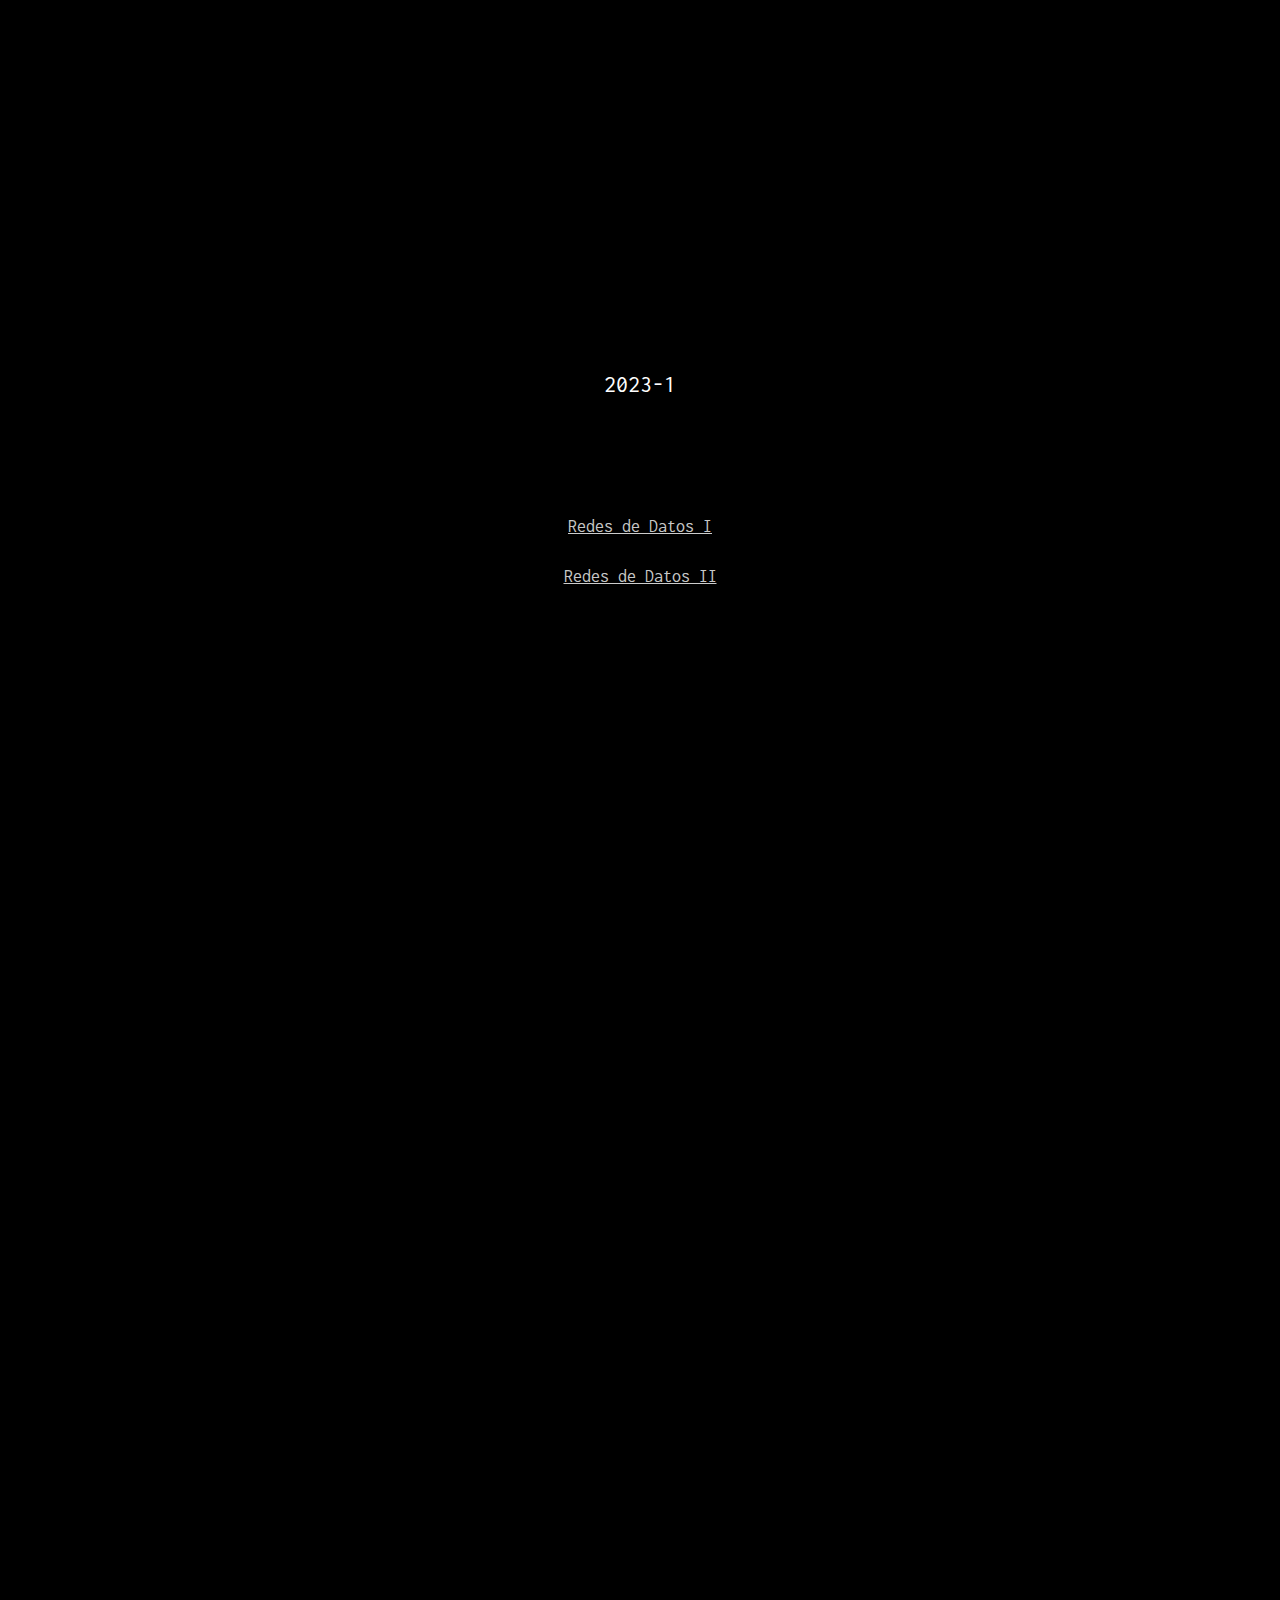
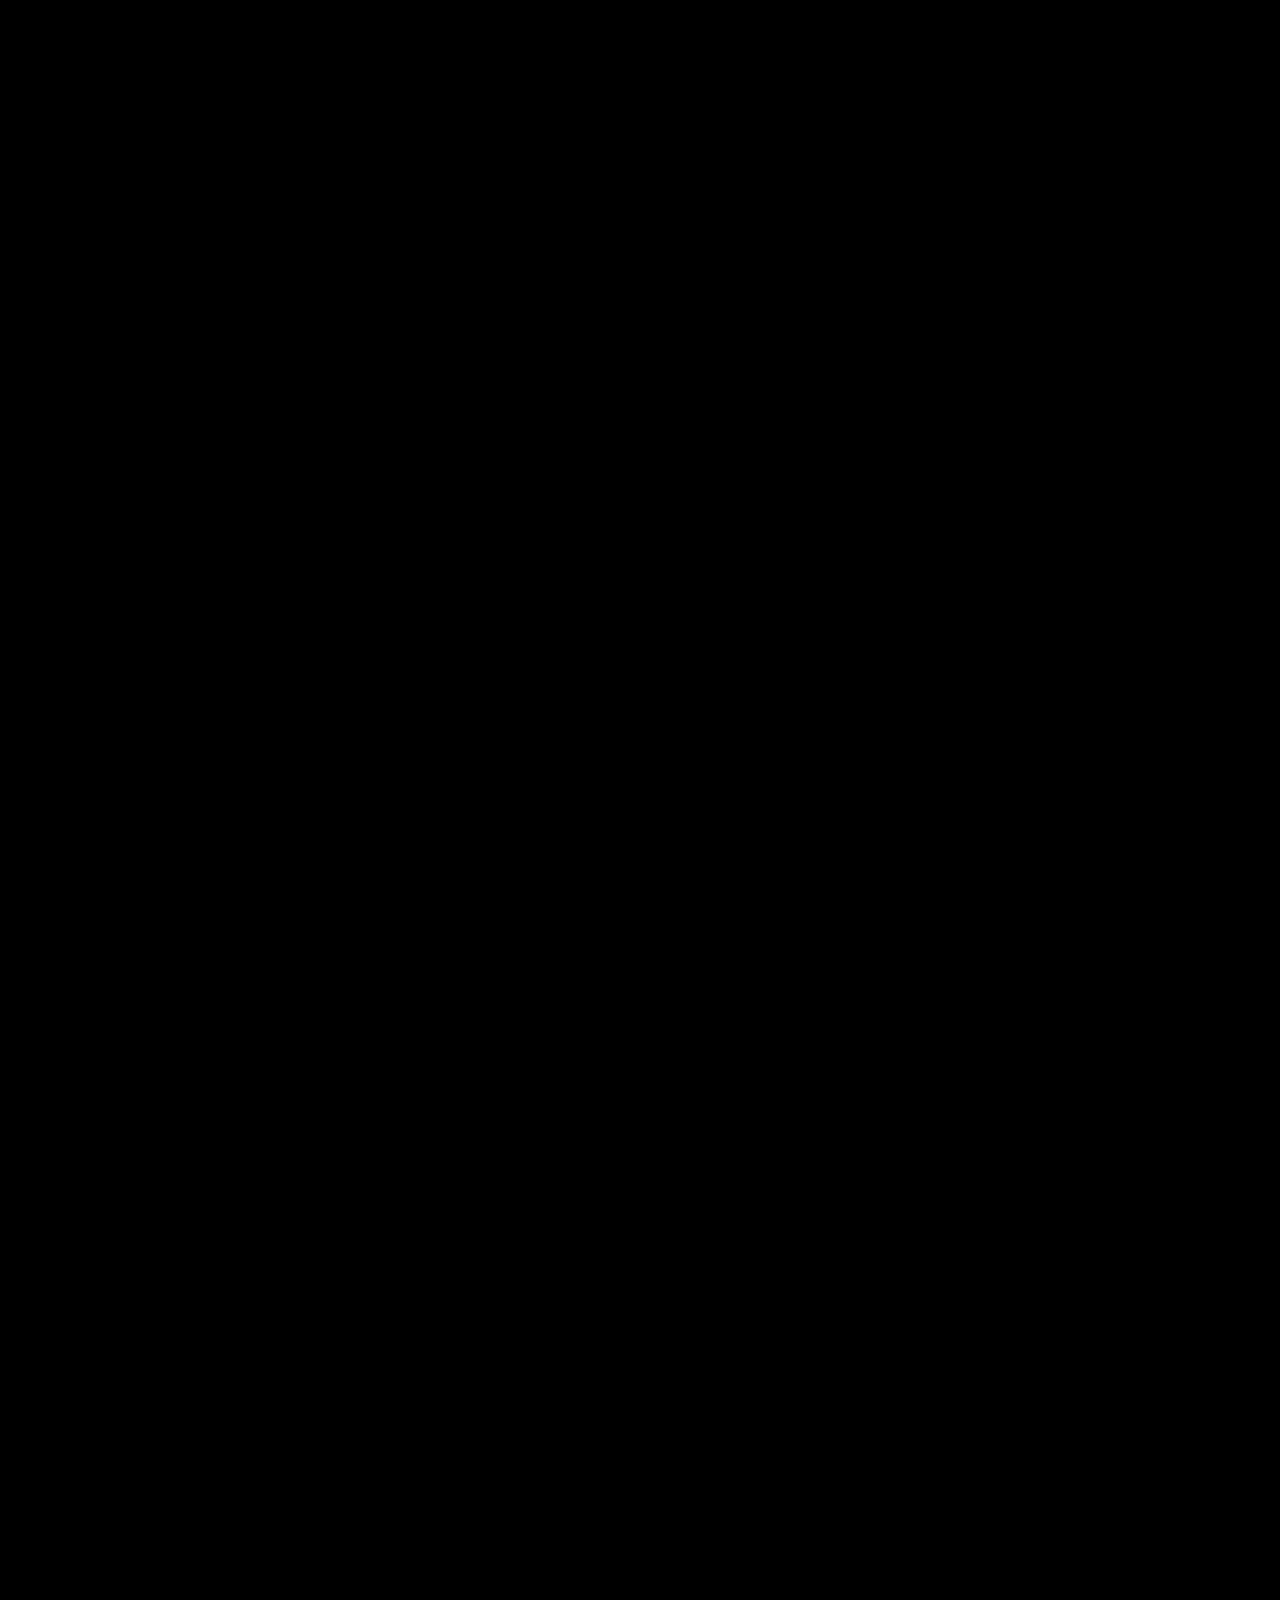
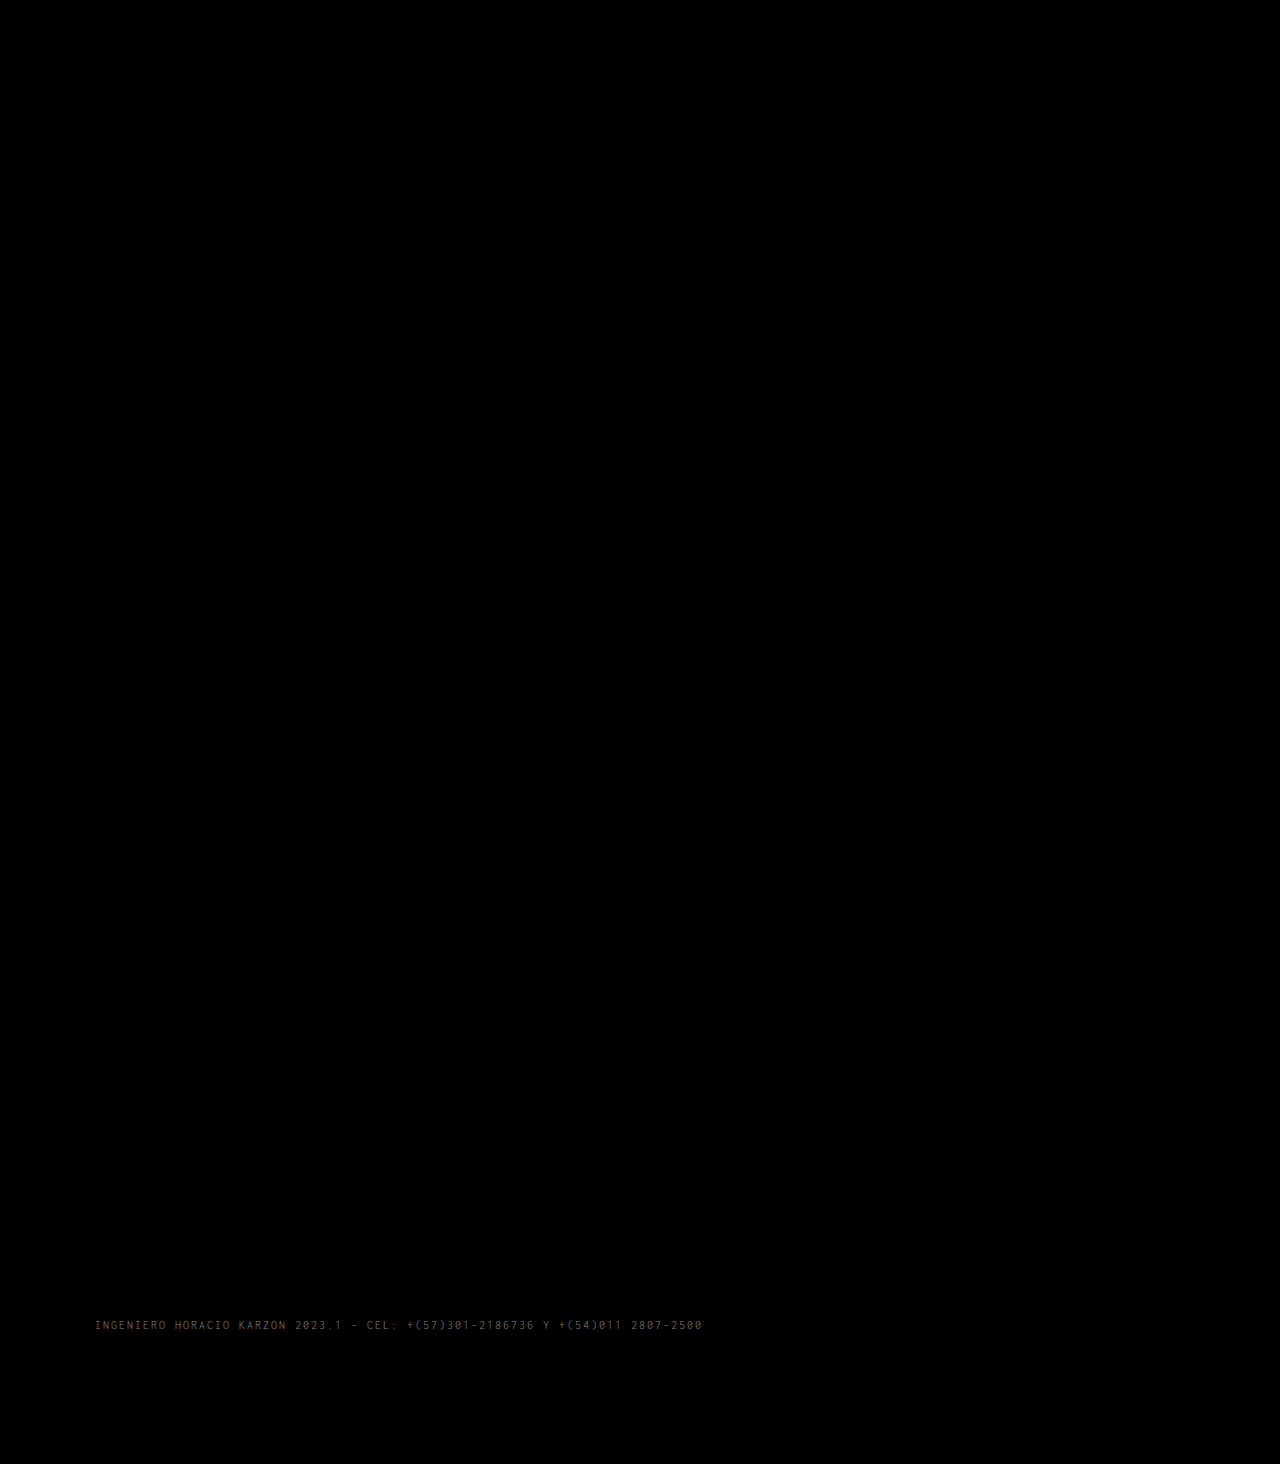
<file: index.html>
<!DOCTYPE html>
<!--[if lt IE 7]>      <html class="no-js lt-ie9 lt-ie8 lt-ie7"> <![endif]-->
<!--[if IE 7]>         <html class="no-js lt-ie9 lt-ie8"> <![endif]-->
<!--[if IE 8]>         <html class="no-js lt-ie9"> <![endif]-->
<!--[if gt IE 8]><!--> <html class="no-js"> <!--<![endif]-->
	<head>
	<meta charset="utf-8">
	<meta http-equiv="X-UA-Compatible" content="IE=edge">
	<title>Satelite Tracker &mdash; Redes de Datos</title>
	<meta name="viewport" content="width=device-width, initial-scale=1">
	<meta name="description" content="Free HTML5 Template by FreeHTML5.co" />
	<meta name="keywords" content="free html5, free template, free bootstrap, html5, css3, mobile first, responsive" />
	<meta name="author" content="FreeHTML5.co" />

  
  <!-- Place favicon.ico and apple-touch-icon.png in the root directory -->
	<link rel="shortcut icon" href="favicon.ico">

	<link href="https://fonts.googleapis.com/css?family=Inconsolata:400,700" rel="stylesheet">
	
	<!-- Animate.css -->
	<link rel="stylesheet" href="css/animate.css">
	<!-- Icomoon Icon Fonts-->
	<link rel="stylesheet" href="css/icomoon.css">
	<!-- Simple Line Icons -->
	<link rel="stylesheet" href="css/simple-line-icons.css">
	<!-- Bootstrap  -->
	<link rel="stylesheet" href="css/bootstrap.css">
	<!-- Style -->
	<link rel="stylesheet" href="css/style.css">


	<!-- Modernizr JS -->
	<script src="js/modernizr-2.6.2.min.js"></script>
	<!-- FOR IE9 below -->
	<!--[if lt IE 9]>
	<script src="js/respond.min.js"></script>
	<![endif]-->

	</head>
	<body>
	<header role="banner" id="fh5co-header">
		
	</header>

	<section id="fh5co-home" data-section="home" data-stellar-background-ratio="0.5">
		<div class="gradient"></div>
		<div class="container">
			<div class="text-wrap">
				<div class="text-inner">
					<div class="row">
						<div class="col-md col-md-offset text-center">
							<h1 class="to-animate">Satelite Tracker</h1>
							<h3>2023-1</h3>
								<div class="container">
									<div class="row">
									<div class="col col-md col-lg">
										<script>
											var norad_n2yo = '25544|ISS,43600|Aeolus,20580|HST';
											var size_n2yo = 'medium';
											var allpasses_n2yo = '0';
											var map_n2yo = '2';
											</script>
											<script type="text/javascript" src="https://www.n2yo.com/js/widget-tracker.js"></script>
								</div>
							<h2 class="to-animate">Curriculas</h2>
							
							<!-- <h4>Whatsapp invitation: https://chat.whatsapp.com/FPl5DnDjEm5GF3cWYWGYWs</h4> -->
							<h4><a href="https://sites.google.com/pascualbravo.edu.co/redes-de-datos-i">Redes de Datos I</a></h4>
							<h4><a href="https://sites.google.com/pascualbravo.edu.co/redesdedatosii">Redes de Datos II</a></h4>
							
						</div>
					</div>
				</div>
			</div>
		</div>
	</section>

  <a name="intro"></a>
	<section id="fh5co-services" data-section="intro">
		<div class="fh5co-services">
			<div class="container">
				<div class="row">
					<div class="col-md-12 section-heading text-center">
						<h2 class="to-animate">Las Redes de Datos</h2>
						<div class="row">
							<div class="col-md-8 col-md-offset-2 subtext">
								<h3 class="to-animate">En este curso se pretende que el estudiante comprenda la importancia de los procedimientos usados en las técnicas básicas que regulan las comunicaciones de datos y su tecnología asociada, para su correcta aplicación en la actividad profesional.</h3>
							</div>
						</div>
					</div>
				</div>
				<div class="row">
					<div class="core-features">
						<div class="grid2 to-animate">
						</div>
						<div class="grid2">
							<div class="core-f">
								<div class="row">
									<div class="col-md-12">
										<div class="core">
											<i class="icon-cloud-download to-animate-2"></i>
											<div class="fh5co-post to-animate">
												<h3>Usos</h3>
												<p>El uso de las redes de computadoras y el empleo de la tecnología consecuente, actuará en los años futuros no solo como un impacto tecnológico, sino más bien social, porque está precisamente llamado a cambiar los hábitos de las personas, sus conductas sociales, las formas de encarar la educación y la investigación tanto básica como aplicada.</p>
											</div>
										</div>
										<div class="core">
											<i class="icon-laptop to-animate-2"></i>
											<div class="fh5co-post to-animate">
												<h3>Acknoldge</h3>
												<p>El conocimiento de estas tecnologías ha resultado vital en la preparación de un profesional del campo de la Ingeniería en los Sistemas de Información, por cuanto estos conocimientos no están directamente relacionados con el desarrollo de la tecnología consecuente, sino con la elección de ésta, en el ámbito de la organización social donde le toque desarrollarse.</p>
											</div>
										</div>
										<div class="core">
											<i class="icon-gear to-animate-2"></i>
											<div class="fh5co-post to-animate">
												<h3>Formación</h3>
												<p>Formar en el área de Ingeniería de Sistemas de la Información a profesionales universitarios para la concepción, desarrollo, diseño, especificación, construcción, integración, servicio y operación de sistemas de información.</p>
											</div>
										</div>
										<div class="core">
											<i class="icon-columns to-animate-2"></i>
											<div class="fh5co-post to-animate">
												<h3>At the end</h3>
												<p>Finalizado este curso, el alumno habrá adquirido conocimientos para llevar adelante más eficientemente la administración de las redes de datos.</p>
											</div>
										</div>
									</div>
								</div>
							</div>
						</div>
					</div>
				</div>
        <a name="objetivos"></a>
				<section id="fh5co-services" data-section="objetivos">
					<div class="fh5co-services">
						<div class="container">
							<div class="row">
								<div class="col-md-12 section-heading text-center">
									<h2 class="to-animate">Objetivos</h2>
									
									</div>
								</div>
							</div>
							<div class="row">
								<div class="core-features">
									<div class="grid2">
										<div class="core-f">
											<div class="row">
												<div class="col-md-12">
													<div class="core">
														<i class="icon-cloud-download to-animate-2"></i>
														<div class="fh5co-post to-animate">
															<h3></h3>
															<p>Comprender los principios y conceptos fundamentales de las redes de datos, incluyendo la arquitectura del modelo OSI, la topología de red, los protocolos y los estándares.</p>
														</div>
													</div>
													<div class="core">
														<i class="icon-laptop to-animate-2"></i>
														<div class="fh5co-post to-animate">
															<h3></h3>
															<p>Aprender a configurar y administrar redes de datos, utilizando herramientas como Packet Tracer para simular redes y experimentar con diferentes configuraciones.</p>
														</div>
													</div>
													<div class="core">
														<i class="icon-gear to-animate-2"></i>
														<div class="fh5co-post to-animate">
															<h3></h3>
															<p>Desarrollar habilidades para solucionar problemas en redes de datos, utilizando herramientas de diagnóstico y resolución de problemas.</p>
														</div>
													</div>
													<div class="core">
														<i class="icon-columns to-animate-2"></i>
														<div class="fh5co-post to-animate">
															<h3></h3>
															<p>Conocer los diferentes tipos de redes de datos, incluyendo las redes LAN, WAN y MAN, y comprender cómo se interconectan y se comunican entre sí.</p>
														</div>
                          <div class="core">
														<i class="icon-columns to-animate-2"></i>
														<div class="fh5co-post to-animate">
															<h3></h3>
															<p>Adquirir habilidades prácticas en la planificación, diseño e implementación de redes de datos, incluyendo la selección y configuración de equipos de red, la seguridad de red y la optimización del rendimiento.</p>
														</div>
													</div>
                          <div class="core">
														<i class="icon-columns to-animate-2"></i>
														<div class="fh5co-post to-animate">
															<h3></h3>
															<p>Aprender a trabajar en equipo y comunicar de manera efectiva en un entorno de red, incluyendo la colaboración en proyectos de redes de datos y la presentación de soluciones y recomendaciones a otros miembros del equipo.</p>
														</div>
												</div>
											</div>
										</div>
									</div>
								</div>
							</div>

  <a name="conceptos"></a>
	<section id="fh5co-services" data-section="conceptos">
		<div class="fh5co-services">
			<div class="container">
				<div class="row">
					<div class="col-md-12 section-heading text-center">
						<h2 class="to-animate">Conceptos Básicos</h2>
						<div class="row">
							<div class="col-md-8 col-md-offset-2 subtext">
								
							</div>
						</div>
					</div>
				</div>
				<div class="row">
					<div class="core-features">
						<div class="grid2 to-animate">
						</div>
						<div class="grid2">
							<div class="core-f">
								<div class="row">
									<div class="col-md-12">
										<div class="core">
											<i class="icon-cloud-download to-animate-2"></i>
											<div class="fh5co-post to-animate">
												<h3>Topologías de redes</h3>
												<p>Las diferentes formas en que los dispositivos se conectan entre sí en una red, como en bus, anillo, estrella, malla, etc.</p>
											</div>
										</div>
										<div class="core">
											<i class="icon-laptop to-animate-2"></i>
											<div class="fh5co-post to-animate">
												<h3>Protocolos de red</h3>
												<p>Los conjuntos de reglas y estándares que permiten que los dispositivos de la red se comuniquen entre sí, como TCP/IP, HTTP, FTP, etc.</p>
											</div>
										</div>
										<div class="core">
											<i class="icon-gear to-animate-2"></i>
											<div class="fh5co-post to-animate">
												<h3>Dispositivos de red</h3>
												<p>Los componentes físicos de una red, como routers, switches, hubs, gateways, etc.</p>
											</div>
										</div>
										<div class="core">
											<i class="icon-columns to-animate-2"></i>
											<div class="fh5co-post to-animate">
												<h3>Direcciones IP</h3>
												<p>La identificación única de cada dispositivo en una red, compuesta por una dirección IP y una máscara de subred.</p>
											</div>
                    <div class="core">
											<i class="icon-columns to-animate-2"></i>
											<div class="fh5co-post to-animate">
												<h3>Arquitectura cliente-servidor</h3>
												<p>La forma en que los dispositivos en una red interactúan entre sí, con algunos dispositivos (servidores) proporcionando servicios a otros dispositivos (clientes).</p>
											</div>
                    <div class="core">
											<i class="icon-columns to-animate-2"></i>
											<div class="fh5co-post to-animate">
												<h3>Seguridad de red</h3>
												<p>los métodos y técnicas utilizados para proteger una red de amenazas externas e internas, como cortafuegos, antivirus, autenticación, autorización y cifrado.</p>
											</div>
                      <div class="core">
											<i class="icon-columns to-animate-2"></i>
											<div class="fh5co-post to-animate">
												<h3>Redes LAN, WAN y MAN</h3>
												<p>las diferentes categorías de redes según su alcance geográfico, como redes de área local (LAN), redes de área amplia (WAN) y redes metropolitanas (MAN).</p>
											</div>
                      <div class="core">
											<i class="icon-columns to-animate-2"></i>
											<div class="fh5co-post to-animate">
												<h3>Virtualización de red</h3>
												<p>la técnica de crear redes virtuales que se ejecutan en la parte superior de una red física, lo que permite una mayor flexibilidad y escalabilidad.</p>
											</div>
                      <div class="core">
											<i class="icon-columns to-animate-2"></i>
											<div class="fh5co-post to-animate">
												<h3>Nube</h3>
												<p>la capacidad de acceder a recursos informáticos a través de una red, en lugar de tener que tenerlos físicamente en el sitio.</p>
											</div>
                      <div class="core">
											<i class="icon-columns to-animate-2"></i>
											<div class="fh5co-post to-animate">
												<h3>Redes inalámbricas</h3>
												<p>las redes que utilizan ondas de radio para conectar dispositivos en lugar de cables, como Wi-Fi, Bluetooth, NFC, etc.</p>
											</div>
										</div>
									</div>
								</div>
							</div>
						</div>
					</div>
				</div>


<footer>
 
				<div id="fh5co-counter-section" class="fh5co-counters">
					<div class="container">
						<div class="row to-animate">
							<div class="col-md-3 text-center">
								<span class="fh5co-counter js-counter" data-from="0" data-to="60" data-speed="5000" data-refresh-interval="50"></span>
								<span class="fh5co-counter-label">Cantidad de horas de clase</span>
							</div>
							<div class="col-md-3 text-center">
								<span class="fh5co-counter js-counter" data-from="0" data-to="234" data-speed="5000" data-refresh-interval="50"></span>
								<span class="fh5co-counter-label">Client</span>
							</div>
							<div class="col-md-3 text-center">
								<span class="fh5co-counter js-counter" data-from="0" data-to="6542" data-speed="5000" data-refresh-interval="50"></span>
								<span class="fh5co-counter-label">Projects</span>
							</div>
							<div class="col-md-3 text-center">
								<span class="fh5co-counter js-counter" data-from="0" data-to="8687" data-speed="5000" data-refresh-interval="50"></span>
								<span class="fh5co-counter-label">Finished Projects</span>
							</div>
						</div>
					</div>
					<span class="fh5co-counter-label">Ingeniero Horacio Karzon 2023.1 - Cel: +(57)301-2186736 y +(54)011 2807-2500</span>
					<h4 class="to-animate"></h4>
					<p></p>
				</div>
			</div>
		</div>
	</section>
</footer>
	

	
	<!-- jQuery -->
	<script src="js/jquery.min.js"></script>
	<!-- jQuery Easing -->
	<script src="js/jquery.easing.1.3.js"></script>
	<!-- Bootstrap -->
	<script src="js/bootstrap.min.js"></script>
	<!-- Waypoints -->
	<script src="js/jquery.waypoints.min.js"></script>
	<!-- Stellar Parallax -->
	<script src="js/jquery.stellar.min.js"></script>
	<!-- Counters -->
	<script src="js/jquery.countTo.js"></script>
	<!-- Main JS (Do not remove) -->
	<script src="js/main.js"></script>

	</body>
</html>
</file>
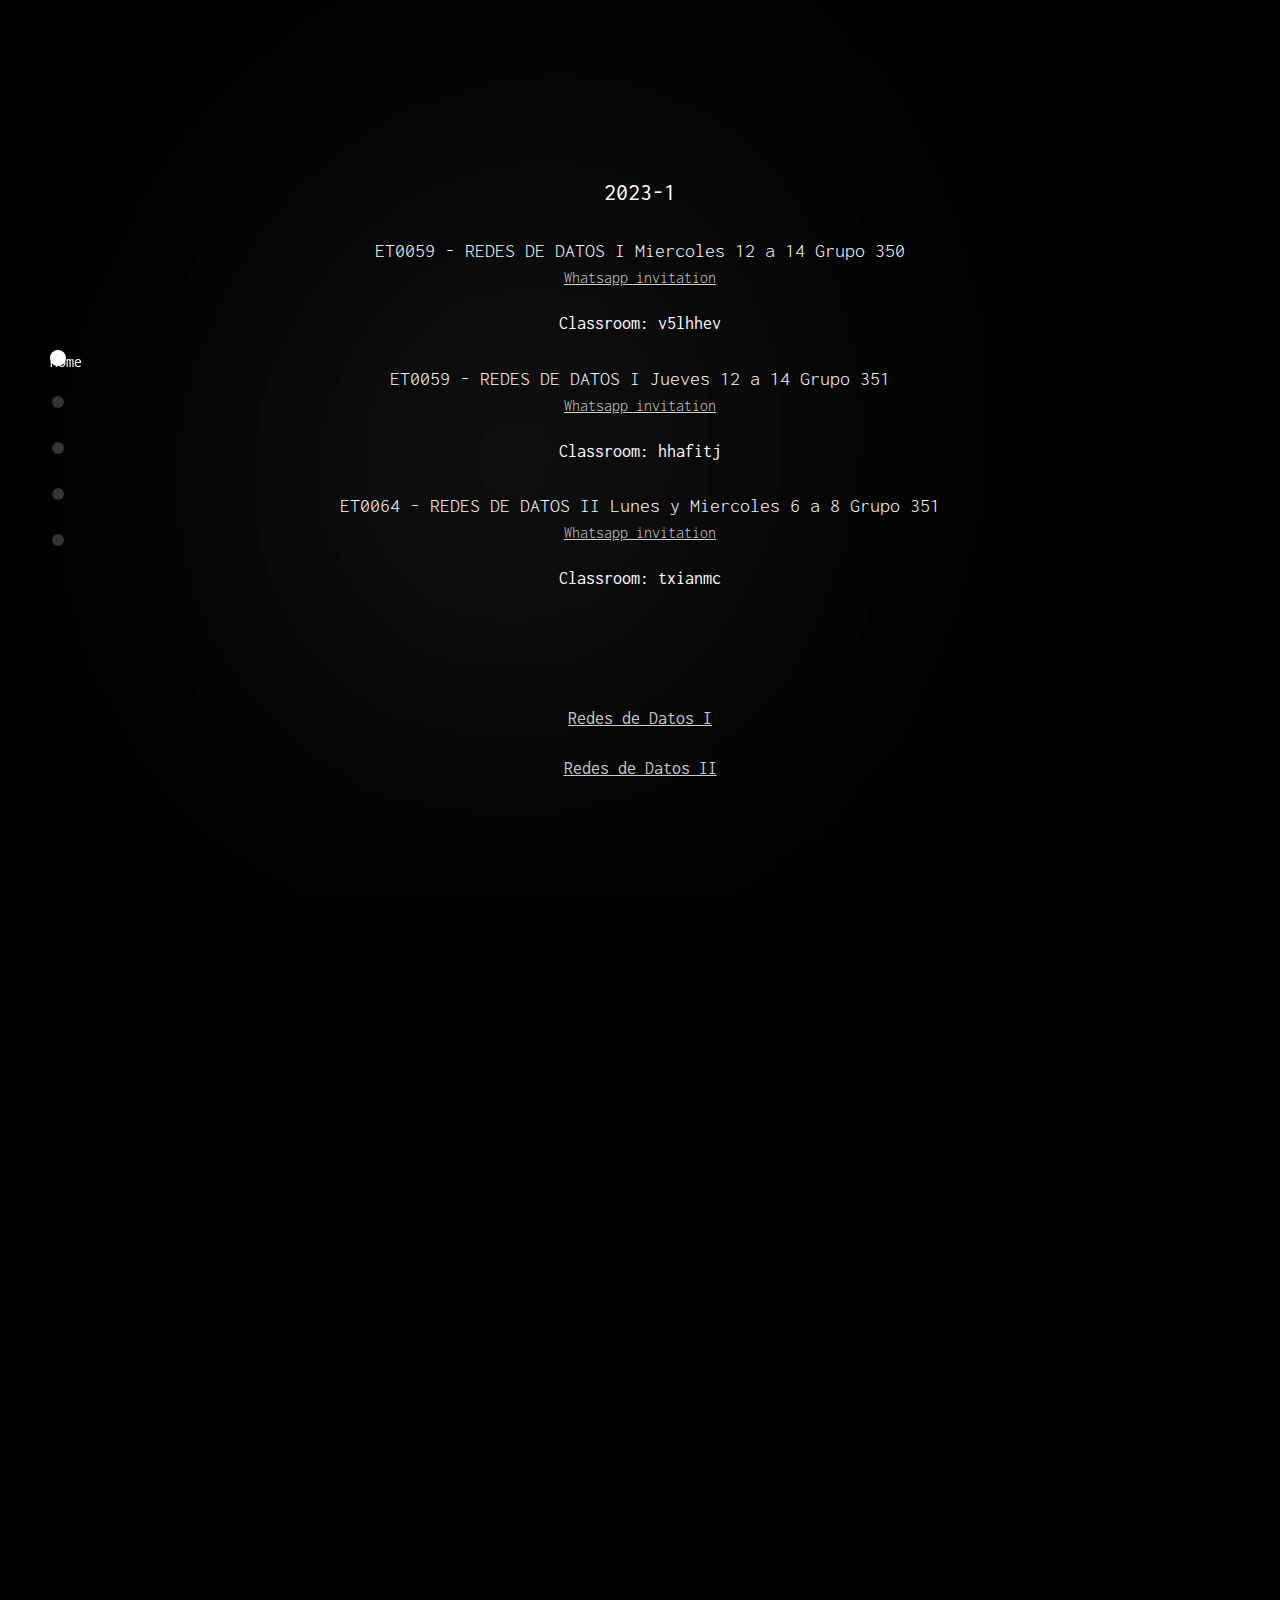
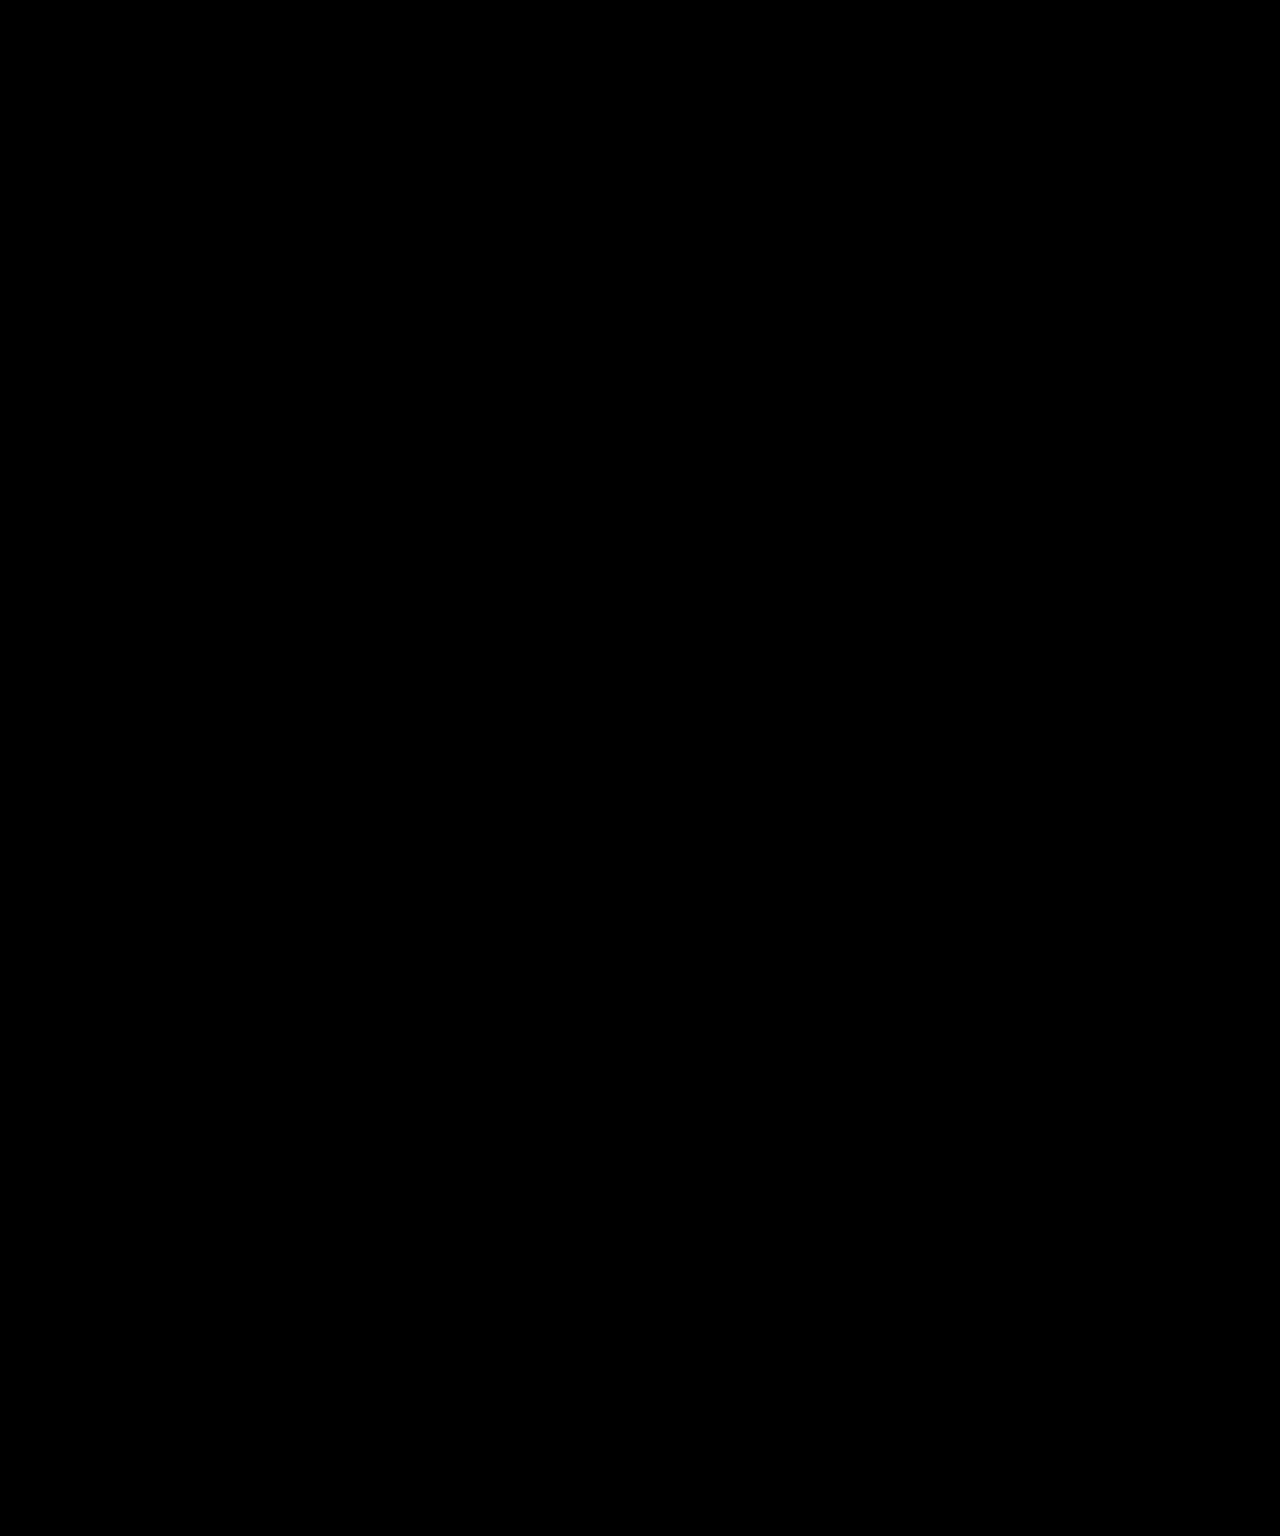
<file: index copy.html>
<!DOCTYPE html>
<!--[if lt IE 7]>      <html class="no-js lt-ie9 lt-ie8 lt-ie7"> <![endif]-->
<!--[if IE 7]>         <html class="no-js lt-ie9 lt-ie8"> <![endif]-->
<!--[if IE 8]>         <html class="no-js lt-ie9"> <![endif]-->
<!--[if gt IE 8]><!--> <html class="no-js"> <!--<![endif]-->
	<head>
	<meta charset="utf-8">
	<meta http-equiv="X-UA-Compatible" content="IE=edge">
	<title>Redes de Datos &mdash; Redes de Datos</title>
	<meta name="viewport" content="width=device-width, initial-scale=1">
	<meta name="description" content="Free HTML5 Template by FreeHTML5.co" />
	<meta name="keywords" content="free html5, free template, free bootstrap, html5, css3, mobile first, responsive" />
	<meta name="author" content="FreeHTML5.co" />

  <!-- 
	//////////////////////////////////////////////////////

	FREE HTML5 TEMPLATE 
	DESIGNED & DEVELOPED by FREEHTML5.CO
		
	Website: 		http://freehtml5.co/
	Email: 			info@freehtml5.co
	Twitter: 		http://twitter.com/fh5co
	Facebook: 		https://www.facebook.com/fh5co

	//////////////////////////////////////////////////////
	 -->

  	<!-- Facebook and Twitter integration -->
	<meta property="og:title" content=""/>
	<meta property="og:image" content=""/>
	<meta property="og:url" content=""/>
	<meta property="og:site_name" content=""/>
	<meta property="og:description" content=""/>
	<meta name="twitter:title" content="" />
	<meta name="twitter:image" content="" />
	<meta name="twitter:url" content="" />
	<meta name="twitter:card" content="" />

	<!-- Place favicon.ico and apple-touch-icon.png in the root directory -->
	<link rel="shortcut icon" href="favicon.ico">

	<link href="https://fonts.googleapis.com/css?family=Inconsolata:400,700" rel="stylesheet">
	
	<!-- Animate.css -->
	<link rel="stylesheet" href="css/animate.css">
	<!-- Icomoon Icon Fonts-->
	<link rel="stylesheet" href="css/icomoon.css">
	<!-- Simple Line Icons -->
	<link rel="stylesheet" href="css/simple-line-icons.css">
	<!-- Bootstrap  -->
	<link rel="stylesheet" href="css/bootstrap.css">
	<!-- Style -->
	<link rel="stylesheet" href="css/style.css">


	<!-- Modernizr JS -->
	<script src="js/modernizr-2.6.2.min.js"></script>
	<!-- FOR IE9 below -->
	<!--[if lt IE 9]>
	<script src="js/respond.min.js"></script>
	<![endif]-->

	</head>
	<body>
	<header role="banner" id="fh5co-header">
		<div class="fluid-container">
			<nav class="navbar navbar-default navbar-fixed-top js-fullheight">
				<div id="navbar" class="navbar-collapse js-fullheight">
					<ul class="nav navbar-nav navbar-left">
						<li class="active"><p><a href="#" data-nav-section="home">Home</a></p></li>
						<li><a href="#" data-nav-section="intro">Introduccion</span></a></li>
						<li><a href="#" data-nav-section="objetivos"><span>Objetivos</span></a></li>
						<li><a href="#" data-nav-section="cursada"><span>Cursada</span></a></li>
						<li><a href="#" data-nav-section="labo"><span>Practicas, Talleres y Cuestionarios</span></a></li>
					</ul>
				</div>
			</nav>
	  </div>
	</header>

	<section id="fh5co-home" data-section="home" style="background-image: url(images/full_image_1.jpg);" data-stellar-background-ratio="0.5">
		<div class="gradient"></div>
		<div class="container">
			<div class="text-wrap">
				<div class="text-inner">
					<div class="row">
						<div class="col-md col-md-offset text-center">
							<h1 class="to-animate">Redes de Datos</h1>
							<h3>2023-1</h3>
								<div class="container">
									<div class="row">
									<div class="col col-md col-lg">
										ET0059 - REDES DE DATOS I Miercoles 12 a 14 Grupo 350
										<p><a href="https://chat.whatsapp.com/FPl5DnDjEm5GF3cWYWGYWs">Whatsapp invitation</a></p>
										<h4>Classroom: v5lhhev</h4>
									</div>
									<div class="col col-md col-lg">
										ET0059 - REDES DE DATOS I Jueves 12 a 14 Grupo 351
										<p><a href="https://chat.whatsapp.com/D6PdVqNkiTWLSAloLlopNz">Whatsapp invitation</a></p>
										<h4>Classroom: hhafitj</h4>
									</div>
									<div class="col col-md col-lg">
										ET0064 - REDES DE DATOS II Lunes y Miercoles 6 a 8 Grupo 351
										<p><a href="https://chat.whatsapp.com/KT4Yot8cNgICqkq8KtiERw">Whatsapp invitation</a></p>
										<h4>Classroom: txianmc</h4>
									</div>
									</div>
								</div>
							<h2 class="to-animate">Curriculas</h2>
							
							<!-- <h4>Whatsapp invitation: https://chat.whatsapp.com/FPl5DnDjEm5GF3cWYWGYWs</h4> -->
							<h4><a href="https://sites.google.com/pascualbravo.edu.co/redes-de-datos-i">Redes de Datos I</a></h4>
							<h4><a href="https://sites.google.com/pascualbravo.edu.co/redesdedatosii">Redes de Datos II</a></h4>
							
						</div>
					</div>
				</div>
			</div>
		</div>
	</section>

	<section id="fh5co-services" data-section="intro">
		<div class="fh5co-services">
			<div class="container">
				<div class="row">
					<div class="col-md-12 section-heading text-center">
						<h2 class="to-animate">Las Redes de Datos</h2>
						<div class="row">
							<div class="col-md-8 col-md-offset-2 subtext">
								<h3 class="to-animate">En este curso se pretende que el estudiante comprenda la importancia de los procedimientos usados en las técnicas básicas que regulan las comunicaciones de datos y su tecnología asociada, para su correcta aplicación en la actividad profesional.</h3>
							</div>
						</div>
					</div>
				</div>
				<div class="row">
					<div class="core-features">
						<div class="grid2 to-animate" style="background-image: url(images/full_image_2.jpg);">
						</div>
						<div class="grid2">
							<div class="core-f">
								<div class="row">
									<div class="col-md-12">
										<div class="core">
											<i class="icon-cloud-download to-animate-2"></i>
											<div class="fh5co-post to-animate">
												<h3>Usos</h3>
												<p>El uso de las redes de computadoras y el empleo de la tecnología consecuente, actuará en los años futuros no solo como un impacto tecnológico, sino más bien social, porque está precisamente llamado a cambiar los hábitos de las personas, sus conductas sociales, las formas de encarar la educación y la investigación tanto básica como aplicada.</p>
											</div>
										</div>
										<div class="core">
											<i class="icon-laptop to-animate-2"></i>
											<div class="fh5co-post to-animate">
												<h3>Acknoldge</h3>
												<p>El conocimiento de estas tecnologías ha resultado vital en la preparación de un profesional del campo de la Ingeniería en los Sistemas de Información, por cuanto estos conocimientos no están directamente relacionados con el desarrollo de la tecnología consecuente, sino con la elección de ésta, en el ámbito de la organización social donde le toque desarrollarse.</p>
											</div>
										</div>
										<div class="core">
											<i class="icon-gear to-animate-2"></i>
											<div class="fh5co-post to-animate">
												<h3>Formación</h3>
												<p>Formar en el área de Ingeniería de Sistemas de la Información a profesionales universitarios para la concepción, desarrollo, diseño, especificación, construcción, integración, servicio y operación de sistemas de información.</p>
											</div>
										</div>
										<div class="core">
											<i class="icon-columns to-animate-2"></i>
											<div class="fh5co-post to-animate">
												<h3>At the end</h3>
												<p>Finalizado este curso, el alumno habrá adquirido conocimientos para llevar adelante más eficientemente la administración de las redes de datos.</p>
											</div>
										</div>
									</div>
								</div>
							</div>
						</div>
					</div>
				</div>
				<section id="fh5co-services" data-section="objetivos">
					<div class="fh5co-services">
						<div class="container">
							<div class="row">
								<div class="col-md-12 section-heading text-center">
									<h2 class="to-animate">Objetivos</h2>
									
									</div>
								</div>
							</div>
							<div class="row">
								<div class="core-features">
									<div class="grid2">
										<div class="core-f">
											<div class="row">
												<div class="col-md-12">
													<div class="core">
														<i class="icon-cloud-download to-animate-2"></i>
														<div class="fh5co-post to-animate">
															<h3></h3>
															<p>Comprender los principios y conceptos fundamentales de las redes de datos, incluyendo la arquitectura del modelo OSI, la topología de red, los protocolos y los estándares.</p>
														</div>
													</div>
													<div class="core">
														<i class="icon-laptop to-animate-2"></i>
														<div class="fh5co-post to-animate">
															<h3></h3>
															<p>Aprender a configurar y administrar redes de datos, utilizando herramientas como Packet Tracer para simular redes y experimentar con diferentes configuraciones.</p>
														</div>
													</div>
													<div class="core">
														<i class="icon-gear to-animate-2"></i>
														<div class="fh5co-post to-animate">
															<h3></h3>
															<p>Desarrollar habilidades para solucionar problemas en redes de datos, utilizando herramientas de diagnóstico y resolución de problemas.</p>
														</div>
													</div>
													<div class="core">
														<i class="icon-columns to-animate-2"></i>
														<div class="fh5co-post to-animate">
															<h3></h3>
															<p>Conocer los diferentes tipos de redes de datos, incluyendo las redes LAN, WAN y MAN, y comprender cómo se interconectan y se comunican entre sí.</p>
														</div>
                          <div class="core">
														<i class="icon-columns to-animate-2"></i>
														<div class="fh5co-post to-animate">
															<h3></h3>
															<p>Adquirir habilidades prácticas en la planificación, diseño e implementación de redes de datos, incluyendo la selección y configuración de equipos de red, la seguridad de red y la optimización del rendimiento.</p>
														</div>
													</div>
                          <div class="core">
														<i class="icon-columns to-animate-2"></i>
														<div class="fh5co-post to-animate">
															<h3></h3>
															<p>Aprender a trabajar en equipo y comunicar de manera efectiva en un entorno de red, incluyendo la colaboración en proyectos de redes de datos y la presentación de soluciones y recomendaciones a otros miembros del equipo.</p>
														</div>
												</div>
											</div>
										</div>
									</div>
								</div>
							</div>
				<div id="fh5co-counter-section" class="fh5co-counters">
					<div class="container">
						<div class="row to-animate">
							<div class="col-md-3 text-center">
								<span class="fh5co-counter js-counter" data-from="0" data-to="60" data-speed="5000" data-refresh-interval="50"></span>
								<span class="fh5co-counter-label">Cantidad de horas de clase</span>
							</div>
							<div class="col-md-3 text-center">
								<span class="fh5co-counter js-counter" data-from="0" data-to="234" data-speed="5000" data-refresh-interval="50"></span>
								<span class="fh5co-counter-label">Client</span>
							</div>
							<div class="col-md-3 text-center">
								<span class="fh5co-counter js-counter" data-from="0" data-to="6542" data-speed="5000" data-refresh-interval="50"></span>
								<span class="fh5co-counter-label">Projects</span>
							</div>
							<div class="col-md-3 text-center">
								<span class="fh5co-counter js-counter" data-from="0" data-to="8687" data-speed="5000" data-refresh-interval="50"></span>
								<span class="fh5co-counter-label">Finished Projects</span>
							</div>
						</div>
					</div>
				</div>
			</div>
		</div>
	</section>

	

	
	<!-- jQuery -->
	<script src="js/jquery.min.js"></script>
	<!-- jQuery Easing -->
	<script src="js/jquery.easing.1.3.js"></script>
	<!-- Bootstrap -->
	<script src="js/bootstrap.min.js"></script>
	<!-- Waypoints -->
	<script src="js/jquery.waypoints.min.js"></script>
	<!-- Stellar Parallax -->
	<script src="js/jquery.stellar.min.js"></script>
	<!-- Counters -->
	<script src="js/jquery.countTo.js"></script>
	<!-- Main JS (Do not remove) -->
	<script src="js/main.js"></script>

	</body>
</html>
</file>
<file: css/icomoon.css>
@font-face {
	font-family: 'icomoon';
	src:url('../fonts/icomoon/icomoon.eot?qtatmt');
	src:url('../fonts/icomoon/icomoon.eot?qtatmt#iefix') format('embedded-opentype'),
		url('../fonts/icomoon/icomoon.ttf?qtatmt') format('truetype'),
		url('../fonts/icomoon/icomoon.woff?qtatmt') format('woff'),
		url('../fonts/icomoon/icomoon.svg?qtatmt#icomoon') format('svg');
	font-weight: normal;
	font-style: normal;
}

[class^="icon-"], [class*=" icon-"] {
	font-family: 'icomoon';
	speak: none;
	font-style: normal;
	font-weight: normal;
	font-variant: normal;
	text-transform: none;
	line-height: 1;

	/* Better Font Rendering =========== */
	-webkit-font-smoothing: antialiased;
	-moz-osx-font-smoothing: grayscale;
}

.icon-glass:before {
	content: "\f000";
}
.icon-music:before {
	content: "\f001";
}
.icon-search2:before {
	content: "\f002";
}
.icon-envelope-o:before {
	content: "\f003";
}
.icon-heart:before {
	content: "\f004";
}
.icon-star:before {
	content: "\f005";
}
.icon-star-o:before {
	content: "\f006";
}
.icon-user:before {
	content: "\f007";
}
.icon-film:before {
	content: "\f008";
}
.icon-th-large:before {
	content: "\f009";
}
.icon-th:before {
	content: "\f00a";
}
.icon-th-list:before {
	content: "\f00b";
}
.icon-check:before {
	content: "\f00c";
}
.icon-close:before {
	content: "\f00d";
}
.icon-remove:before {
	content: "\f00d";
}
.icon-times:before {
	content: "\f00d";
}
.icon-search-plus:before {
	content: "\f00e";
}
.icon-search-minus:before {
	content: "\f010";
}
.icon-power-off:before {
	content: "\f011";
}
.icon-signal:before {
	content: "\f012";
}
.icon-cog:before {
	content: "\f013";
}
.icon-gear:before {
	content: "\f013";
}
.icon-trash-o:before {
	content: "\f014";
}
.icon-home:before {
	content: "\f015";
}
.icon-file-o:before {
	content: "\f016";
}
.icon-clock-o:before {
	content: "\f017";
}
.icon-road:before {
	content: "\f018";
}
.icon-download:before {
	content: "\f019";
}
.icon-arrow-circle-o-down:before {
	content: "\f01a";
}
.icon-arrow-circle-o-up:before {
	content: "\f01b";
}
.icon-inbox:before {
	content: "\f01c";
}
.icon-play-circle-o:before {
	content: "\f01d";
}
.icon-repeat2:before {
	content: "\f01e";
}
.icon-rotate-right:before {
	content: "\f01e";
}
.icon-refresh:before {
	content: "\f021";
}
.icon-list-alt:before {
	content: "\f022";
}
.icon-lock:before {
	content: "\f023";
}
.icon-flag:before {
	content: "\f024";
}
.icon-headphones:before {
	content: "\f025";
}
.icon-volume-off:before {
	content: "\f026";
}
.icon-volume-down:before {
	content: "\f027";
}
.icon-volume-up:before {
	content: "\f028";
}
.icon-qrcode:before {
	content: "\f029";
}
.icon-barcode:before {
	content: "\f02a";
}
.icon-tag:before {
	content: "\f02b";
}
.icon-tags:before {
	content: "\f02c";
}
.icon-book:before {
	content: "\f02d";
}
.icon-bookmark:before {
	content: "\f02e";
}
.icon-print:before {
	content: "\f02f";
}
.icon-camera:before {
	content: "\f030";
}
.icon-font:before {
	content: "\f031";
}
.icon-bold:before {
	content: "\f032";
}
.icon-italic:before {
	content: "\f033";
}
.icon-text-height:before {
	content: "\f034";
}
.icon-text-width:before {
	content: "\f035";
}
.icon-align-left:before {
	content: "\f036";
}
.icon-align-center2:before {
	content: "\f037";
}
.icon-align-right:before {
	content: "\f038";
}
.icon-align-justify2:before {
	content: "\f039";
}
.icon-list:before {
	content: "\f03a";
}
.icon-dedent:before {
	content: "\f03b";
}
.icon-outdent:before {
	content: "\f03b";
}
.icon-indent:before {
	content: "\f03c";
}
.icon-video-camera:before {
	content: "\f03d";
}
.icon-image:before {
	content: "\f03e";
}
.icon-photo:before {
	content: "\f03e";
}
.icon-picture-o:before {
	content: "\f03e";
}
.icon-pencil:before {
	content: "\f040";
}
.icon-map-marker:before {
	content: "\f041";
}
.icon-adjust:before {
	content: "\f042";
}
.icon-tint:before {
	content: "\f043";
}
.icon-edit:before {
	content: "\f044";
}
.icon-pencil-square-o:before {
	content: "\f044";
}
.icon-share-square-o:before {
	content: "\f045";
}
.icon-check-square-o:before {
	content: "\f046";
}
.icon-arrows:before {
	content: "\f047";
}
.icon-step-backward:before {
	content: "\f048";
}
.icon-fast-backward:before {
	content: "\f049";
}
.icon-backward:before {
	content: "\f04a";
}
.icon-play2:before {
	content: "\f04b";
}
.icon-pause2:before {
	content: "\f04c";
}
.icon-stop2:before {
	content: "\f04d";
}
.icon-forward:before {
	content: "\f04e";
}
.icon-fast-forward2:before {
	content: "\f050";
}
.icon-step-forward:before {
	content: "\f051";
}
.icon-eject:before {
	content: "\f052";
}
.icon-chevron-left:before {
	content: "\f053";
}
.icon-chevron-right:before {
	content: "\f054";
}
.icon-plus-circle:before {
	content: "\f055";
}
.icon-minus-circle:before {
	content: "\f056";
}
.icon-times-circle:before {
	content: "\f057";
}
.icon-check-circle:before {
	content: "\f058";
}
.icon-question-circle:before {
	content: "\f059";
}
.icon-info-circle:before {
	content: "\f05a";
}
.icon-crosshairs:before {
	content: "\f05b";
}
.icon-times-circle-o:before {
	content: "\f05c";
}
.icon-check-circle-o:before {
	content: "\f05d";
}
.icon-ban2:before {
	content: "\f05e";
}
.icon-arrow-left:before {
	content: "\f060";
}
.icon-arrow-right:before {
	content: "\f061";
}
.icon-arrow-up:before {
	content: "\f062";
}
.icon-arrow-down:before {
	content: "\f063";
}
.icon-mail-forward:before {
	content: "\f064";
}
.icon-share:before {
	content: "\f064";
}
.icon-expand2:before {
	content: "\f065";
}
.icon-compress:before {
	content: "\f066";
}
.icon-plus:before {
	content: "\f067";
}
.icon-minus:before {
	content: "\f068";
}
.icon-asterisk:before {
	content: "\f069";
}
.icon-exclamation-circle:before {
	content: "\f06a";
}
.icon-gift:before {
	content: "\f06b";
}
.icon-leaf:before {
	content: "\f06c";
}
.icon-fire:before {
	content: "\f06d";
}
.icon-eye:before {
	content: "\f06e";
}
.icon-eye-slash:before {
	content: "\f070";
}
.icon-exclamation-triangle:before {
	content: "\f071";
}
.icon-warning:before {
	content: "\f071";
}
.icon-plane:before {
	content: "\f072";
}
.icon-calendar:before {
	content: "\f073";
}
.icon-random:before {
	content: "\f074";
}
.icon-comment:before {
	content: "\f075";
}
.icon-magnet:before {
	content: "\f076";
}
.icon-chevron-up:before {
	content: "\f077";
}
.icon-chevron-down:before {
	content: "\f078";
}
.icon-retweet:before {
	content: "\f079";
}
.icon-shopping-cart:before {
	content: "\f07a";
}
.icon-folder:before {
	content: "\f07b";
}
.icon-folder-open:before {
	content: "\f07c";
}
.icon-arrows-v:before {
	content: "\f07d";
}
.icon-arrows-h:before {
	content: "\f07e";
}
.icon-bar-chart:before {
	content: "\f080";
}
.icon-bar-chart-o:before {
	content: "\f080";
}
.icon-twitter-square:before {
	content: "\f081";
}
.icon-facebook-square:before {
	content: "\f082";
}
.icon-camera-retro:before {
	content: "\f083";
}
.icon-key:before {
	content: "\f084";
}
.icon-cogs:before {
	content: "\f085";
}
.icon-gears:before {
	content: "\f085";
}
.icon-comments:before {
	content: "\f086";
}
.icon-thumbs-o-up:before {
	content: "\f087";
}
.icon-thumbs-o-down:before {
	content: "\f088";
}
.icon-star-half:before {
	content: "\f089";
}
.icon-heart-o:before {
	content: "\f08a";
}
.icon-sign-out:before {
	content: "\f08b";
}
.icon-linkedin-square:before {
	content: "\f08c";
}
.icon-thumb-tack:before {
	content: "\f08d";
}
.icon-external-link:before {
	content: "\f08e";
}
.icon-sign-in:before {
	content: "\f090";
}
.icon-trophy:before {
	content: "\f091";
}
.icon-github-square:before {
	content: "\f092";
}
.icon-upload:before {
	content: "\f093";
}
.icon-lemon-o:before {
	content: "\f094";
}
.icon-phone:before {
	content: "\f095";
}
.icon-square-o:before {
	content: "\f096";
}
.icon-bookmark-o:before {
	content: "\f097";
}
.icon-phone-square:before {
	content: "\f098";
}
.icon-twitter:before {
	content: "\f099";
}
.icon-facebook:before {
	content: "\f09a";
}
.icon-facebook-f:before {
	content: "\f09a";
}
.icon-github:before {
	content: "\f09b";
}
.icon-unlock2:before {
	content: "\f09c";
}
.icon-credit-card:before {
	content: "\f09d";
}
.icon-feed:before {
	content: "\f09e";
}
.icon-rss:before {
	content: "\f09e";
}
.icon-hdd-o:before {
	content: "\f0a0";
}
.icon-bullhorn:before {
	content: "\f0a1";
}
.icon-bell-o:before {
	content: "\f0a2";
}
.icon-certificate:before {
	content: "\f0a3";
}
.icon-hand-o-right:before {
	content: "\f0a4";
}
.icon-hand-o-left:before {
	content: "\f0a5";
}
.icon-hand-o-up:before {
	content: "\f0a6";
}
.icon-hand-o-down:before {
	content: "\f0a7";
}
.icon-arrow-circle-left:before {
	content: "\f0a8";
}
.icon-arrow-circle-right:before {
	content: "\f0a9";
}
.icon-arrow-circle-up:before {
	content: "\f0aa";
}
.icon-arrow-circle-down:before {
	content: "\f0ab";
}
.icon-globe:before {
	content: "\f0ac";
}
.icon-wrench:before {
	content: "\f0ad";
}
.icon-tasks:before {
	content: "\f0ae";
}
.icon-filter:before {
	content: "\f0b0";
}
.icon-briefcase:before {
	content: "\f0b1";
}
.icon-arrows-alt:before {
	content: "\f0b2";
}
.icon-group:before {
	content: "\f0c0";
}
.icon-users:before {
	content: "\f0c0";
}
.icon-chain:before {
	content: "\f0c1";
}
.icon-link:before {
	content: "\f0c1";
}
.icon-cloud:before {
	content: "\f0c2";
}
.icon-flask:before {
	content: "\f0c3";
}
.icon-cut:before {
	content: "\f0c4";
}
.icon-scissors:before {
	content: "\f0c4";
}
.icon-copy:before {
	content: "\f0c5";
}
.icon-files-o:before {
	content: "\f0c5";
}
.icon-paperclip:before {
	content: "\f0c6";
}
.icon-floppy-o:before {
	content: "\f0c7";
}
.icon-save:before {
	content: "\f0c7";
}
.icon-square:before {
	content: "\f0c8";
}
.icon-bars:before {
	content: "\f0c9";
}
.icon-navicon:before {
	content: "\f0c9";
}
.icon-reorder:before {
	content: "\f0c9";
}
.icon-list-ul:before {
	content: "\f0ca";
}
.icon-list-ol:before {
	content: "\f0cb";
}
.icon-strikethrough:before {
	content: "\f0cc";
}
.icon-underline:before {
	content: "\f0cd";
}
.icon-table:before {
	content: "\f0ce";
}
.icon-magic:before {
	content: "\f0d0";
}
.icon-truck:before {
	content: "\f0d1";
}
.icon-pinterest:before {
	content: "\f0d2";
}
.icon-pinterest-square:before {
	content: "\f0d3";
}
.icon-google-plus-square:before {
	content: "\f0d4";
}
.icon-google-plus:before {
	content: "\f0d5";
}
.icon-money:before {
	content: "\f0d6";
}
.icon-caret-down:before {
	content: "\f0d7";
}
.icon-caret-up:before {
	content: "\f0d8";
}
.icon-caret-left:before {
	content: "\f0d9";
}
.icon-caret-right:before {
	content: "\f0da";
}
.icon-columns2:before {
	content: "\f0db";
}
.icon-sort:before {
	content: "\f0dc";
}
.icon-unsorted:before {
	content: "\f0dc";
}
.icon-sort-desc:before {
	content: "\f0dd";
}
.icon-sort-down:before {
	content: "\f0dd";
}
.icon-sort-asc:before {
	content: "\f0de";
}
.icon-sort-up:before {
	content: "\f0de";
}
.icon-envelope:before {
	content: "\f0e0";
}
.icon-linkedin:before {
	content: "\f0e1";
}
.icon-rotate-left:before {
	content: "\f0e2";
}
.icon-undo:before {
	content: "\f0e2";
}
.icon-gavel:before {
	content: "\f0e3";
}
.icon-legal:before {
	content: "\f0e3";
}
.icon-dashboard:before {
	content: "\f0e4";
}
.icon-tachometer:before {
	content: "\f0e4";
}
.icon-comment-o:before {
	content: "\f0e5";
}
.icon-comments-o:before {
	content: "\f0e6";
}
.icon-bolt:before {
	content: "\f0e7";
}
.icon-flash:before {
	content: "\f0e7";
}
.icon-sitemap:before {
	content: "\f0e8";
}
.icon-umbrella2:before {
	content: "\f0e9";
}
.icon-clipboard:before {
	content: "\f0ea";
}
.icon-paste:before {
	content: "\f0ea";
}
.icon-lightbulb-o:before {
	content: "\f0eb";
}
.icon-exchange:before {
	content: "\f0ec";
}
.icon-cloud-download2:before {
	content: "\f0ed";
}
.icon-cloud-upload2:before {
	content: "\f0ee";
}
.icon-user-md:before {
	content: "\f0f0";
}
.icon-stethoscope:before {
	content: "\f0f1";
}
.icon-suitcase:before {
	content: "\f0f2";
}
.icon-bell:before {
	content: "\f0f3";
}
.icon-coffee:before {
	content: "\f0f4";
}
.icon-cutlery:before {
	content: "\f0f5";
}
.icon-file-text-o:before {
	content: "\f0f6";
}
.icon-building-o:before {
	content: "\f0f7";
}
.icon-hospital-o:before {
	content: "\f0f8";
}
.icon-ambulance:before {
	content: "\f0f9";
}
.icon-medkit:before {
	content: "\f0fa";
}
.icon-fighter-jet:before {
	content: "\f0fb";
}
.icon-beer:before {
	content: "\f0fc";
}
.icon-h-square:before {
	content: "\f0fd";
}
.icon-plus-square:before {
	content: "\f0fe";
}
.icon-angle-double-left:before {
	content: "\f100";
}
.icon-angle-double-right:before {
	content: "\f101";
}
.icon-angle-double-up:before {
	content: "\f102";
}
.icon-angle-double-down:before {
	content: "\f103";
}
.icon-angle-left:before {
	content: "\f104";
}
.icon-angle-right:before {
	content: "\f105";
}
.icon-angle-up:before {
	content: "\f106";
}
.icon-angle-down:before {
	content: "\f107";
}
.icon-desktop:before {
	content: "\f108";
}
.icon-laptop:before {
	content: "\f109";
}
.icon-tablet:before {
	content: "\f10a";
}
.icon-mobile:before {
	content: "\f10b";
}
.icon-mobile-phone:before {
	content: "\f10b";
}
.icon-circle-o:before {
	content: "\f10c";
}
.icon-quote-left:before {
	content: "\f10d";
}
.icon-quote-right:before {
	content: "\f10e";
}
.icon-spinner:before {
	content: "\f110";
}
.icon-circle:before {
	content: "\f111";
}
.icon-mail-reply:before {
	content: "\f112";
}
.icon-reply:before {
	content: "\f112";
}
.icon-github-alt:before {
	content: "\f113";
}
.icon-folder-o:before {
	content: "\f114";
}
.icon-folder-open-o:before {
	content: "\f115";
}
.icon-smile-o:before {
	content: "\f118";
}
.icon-frown-o:before {
	content: "\f119";
}
.icon-meh-o:before {
	content: "\f11a";
}
.icon-gamepad:before {
	content: "\f11b";
}
.icon-keyboard-o:before {
	content: "\f11c";
}
.icon-flag-o:before {
	content: "\f11d";
}
.icon-flag-checkered:before {
	content: "\f11e";
}
.icon-terminal:before {
	content: "\f120";
}
.icon-code:before {
	content: "\f121";
}
.icon-mail-reply-all:before {
	content: "\f122";
}
.icon-reply-all:before {
	content: "\f122";
}
.icon-star-half-empty:before {
	content: "\f123";
}
.icon-star-half-full:before {
	content: "\f123";
}
.icon-star-half-o:before {
	content: "\f123";
}
.icon-location-arrow:before {
	content: "\f124";
}
.icon-crop:before {
	content: "\f125";
}
.icon-code-fork:before {
	content: "\f126";
}
.icon-chain-broken:before {
	content: "\f127";
}
.icon-unlink:before {
	content: "\f127";
}
.icon-question:before {
	content: "\f128";
}
.icon-info:before {
	content: "\f129";
}
.icon-exclamation:before {
	content: "\f12a";
}
.icon-superscript:before {
	content: "\f12b";
}
.icon-subscript:before {
	content: "\f12c";
}
.icon-eraser:before {
	content: "\f12d";
}
.icon-puzzle-piece:before {
	content: "\f12e";
}
.icon-microphone2:before {
	content: "\f130";
}
.icon-microphone-slash:before {
	content: "\f131";
}
.icon-shield:before {
	content: "\f132";
}
.icon-calendar-o:before {
	content: "\f133";
}
.icon-fire-extinguisher:before {
	content: "\f134";
}
.icon-rocket:before {
	content: "\f135";
}
.icon-maxcdn:before {
	content: "\f136";
}
.icon-chevron-circle-left:before {
	content: "\f137";
}
.icon-chevron-circle-right:before {
	content: "\f138";
}
.icon-chevron-circle-up:before {
	content: "\f139";
}
.icon-chevron-circle-down:before {
	content: "\f13a";
}
.icon-html5:before {
	content: "\f13b";
}
.icon-css3:before {
	content: "\f13c";
}
.icon-anchor2:before {
	content: "\f13d";
}
.icon-unlock-alt:before {
	content: "\f13e";
}
.icon-bullseye:before {
	content: "\f140";
}
.icon-ellipsis-h:before {
	content: "\f141";
}
.icon-ellipsis-v:before {
	content: "\f142";
}
.icon-rss-square:before {
	content: "\f143";
}
.icon-play-circle:before {
	content: "\f144";
}
.icon-ticket:before {
	content: "\f145";
}
.icon-minus-square:before {
	content: "\f146";
}
.icon-minus-square-o:before {
	content: "\f147";
}
.icon-level-up:before {
	content: "\f148";
}
.icon-level-down:before {
	content: "\f149";
}
.icon-check-square:before {
	content: "\f14a";
}
.icon-pencil-square:before {
	content: "\f14b";
}
.icon-external-link-square:before {
	content: "\f14c";
}
.icon-share-square:before {
	content: "\f14d";
}
.icon-compass:before {
	content: "\f14e";
}
.icon-caret-square-o-down:before {
	content: "\f150";
}
.icon-toggle-down:before {
	content: "\f150";
}
.icon-caret-square-o-up:before {
	content: "\f151";
}
.icon-toggle-up:before {
	content: "\f151";
}
.icon-caret-square-o-right:before {
	content: "\f152";
}
.icon-toggle-right:before {
	content: "\f152";
}
.icon-eur:before {
	content: "\f153";
}
.icon-euro:before {
	content: "\f153";
}
.icon-gbp:before {
	content: "\f154";
}
.icon-dollar:before {
	content: "\f155";
}
.icon-usd:before {
	content: "\f155";
}
.icon-inr:before {
	content: "\f156";
}
.icon-rupee:before {
	content: "\f156";
}
.icon-cny:before {
	content: "\f157";
}
.icon-jpy:before {
	content: "\f157";
}
.icon-rmb:before {
	content: "\f157";
}
.icon-yen:before {
	content: "\f157";
}
.icon-rouble:before {
	content: "\f158";
}
.icon-rub:before {
	content: "\f158";
}
.icon-ruble:before {
	content: "\f158";
}
.icon-krw:before {
	content: "\f159";
}
.icon-won:before {
	content: "\f159";
}
.icon-bitcoin:before {
	content: "\f15a";
}
.icon-btc:before {
	content: "\f15a";
}
.icon-file2:before {
	content: "\f15b";
}
.icon-file-text:before {
	content: "\f15c";
}
.icon-sort-alpha-asc:before {
	content: "\f15d";
}
.icon-sort-alpha-desc:before {
	content: "\f15e";
}
.icon-sort-amount-asc:before {
	content: "\f160";
}
.icon-sort-amount-desc:before {
	content: "\f161";
}
.icon-sort-numeric-asc:before {
	content: "\f162";
}
.icon-sort-numeric-desc:before {
	content: "\f163";
}
.icon-thumbs-up:before {
	content: "\f164";
}
.icon-thumbs-down:before {
	content: "\f165";
}
.icon-youtube-square:before {
	content: "\f166";
}
.icon-youtube:before {
	content: "\f167";
}
.icon-xing:before {
	content: "\f168";
}
.icon-xing-square:before {
	content: "\f169";
}
.icon-youtube-play:before {
	content: "\f16a";
}
.icon-dropbox:before {
	content: "\f16b";
}
.icon-stack-overflow:before {
	content: "\f16c";
}
.icon-instagram:before {
	content: "\f16d";
}
.icon-flickr:before {
	content: "\f16e";
}
.icon-adn:before {
	content: "\f170";
}
.icon-bitbucket:before {
	content: "\f171";
}
.icon-bitbucket-square:before {
	content: "\f172";
}
.icon-tumblr:before {
	content: "\f173";
}
.icon-tumblr-square:before {
	content: "\f174";
}
.icon-long-arrow-down:before {
	content: "\f175";
}
.icon-long-arrow-up:before {
	content: "\f176";
}
.icon-long-arrow-left:before {
	content: "\f177";
}
.icon-long-arrow-right:before {
	content: "\f178";
}
.icon-apple:before {
	content: "\f179";
}
.icon-windows:before {
	content: "\f17a";
}
.icon-android:before {
	content: "\f17b";
}
.icon-linux:before {
	content: "\f17c";
}
.icon-dribbble:before {
	content: "\f17d";
}
.icon-skype:before {
	content: "\f17e";
}
.icon-foursquare:before {
	content: "\f180";
}
.icon-trello:before {
	content: "\f181";
}
.icon-female:before {
	content: "\f182";
}
.icon-male:before {
	content: "\f183";
}
.icon-gittip:before {
	content: "\f184";
}
.icon-gratipay:before {
	content: "\f184";
}
.icon-sun-o:before {
	content: "\f185";
}
.icon-moon-o:before {
	content: "\f186";
}
.icon-archive:before {
	content: "\f187";
}
.icon-bug:before {
	content: "\f188";
}
.icon-vk:before {
	content: "\f189";
}
.icon-weibo:before {
	content: "\f18a";
}
.icon-renren:before {
	content: "\f18b";
}
.icon-pagelines:before {
	content: "\f18c";
}
.icon-stack-exchange:before {
	content: "\f18d";
}
.icon-arrow-circle-o-right:before {
	content: "\f18e";
}
.icon-arrow-circle-o-left:before {
	content: "\f190";
}
.icon-caret-square-o-left:before {
	content: "\f191";
}
.icon-toggle-left:before {
	content: "\f191";
}
.icon-dot-circle-o:before {
	content: "\f192";
}
.icon-wheelchair:before {
	content: "\f193";
}
.icon-vimeo-square:before {
	content: "\f194";
}
.icon-try:before {
	content: "\f195";
}
.icon-turkish-lira:before {
	content: "\f195";
}
.icon-plus-square-o:before {
	content: "\f196";
}
.icon-space-shuttle:before {
	content: "\f197";
}
.icon-slack:before {
	content: "\f198";
}
.icon-envelope-square:before {
	content: "\f199";
}
.icon-wordpress:before {
	content: "\f19a";
}
.icon-openid:before {
	content: "\f19b";
}
.icon-bank:before {
	content: "\f19c";
}
.icon-institution:before {
	content: "\f19c";
}
.icon-university:before {
	content: "\f19c";
}
.icon-graduation-cap:before {
	content: "\f19d";
}
.icon-mortar-board:before {
	content: "\f19d";
}
.icon-yahoo:before {
	content: "\f19e";
}
.icon-google:before {
	content: "\f1a0";
}
.icon-reddit:before {
	content: "\f1a1";
}
.icon-reddit-square:before {
	content: "\f1a2";
}
.icon-stumbleupon-circle:before {
	content: "\f1a3";
}
.icon-stumbleupon:before {
	content: "\f1a4";
}
.icon-delicious:before {
	content: "\f1a5";
}
.icon-digg:before {
	content: "\f1a6";
}
.icon-pied-piper:before {
	content: "\f1a7";
}
.icon-pied-piper-alt:before {
	content: "\f1a8";
}
.icon-drupal:before {
	content: "\f1a9";
}
.icon-joomla:before {
	content: "\f1aa";
}
.icon-language:before {
	content: "\f1ab";
}
.icon-fax:before {
	content: "\f1ac";
}
.icon-building:before {
	content: "\f1ad";
}
.icon-child:before {
	content: "\f1ae";
}
.icon-paw:before {
	content: "\f1b0";
}
.icon-spoon:before {
	content: "\f1b1";
}
.icon-cube:before {
	content: "\f1b2";
}
.icon-cubes:before {
	content: "\f1b3";
}
.icon-behance:before {
	content: "\f1b4";
}
.icon-behance-square:before {
	content: "\f1b5";
}
.icon-steam:before {
	content: "\f1b6";
}
.icon-steam-square:before {
	content: "\f1b7";
}
.icon-recycle:before {
	content: "\f1b8";
}
.icon-automobile:before {
	content: "\f1b9";
}
.icon-car:before {
	content: "\f1b9";
}
.icon-cab:before {
	content: "\f1ba";
}
.icon-taxi:before {
	content: "\f1ba";
}
.icon-tree:before {
	content: "\f1bb";
}
.icon-spotify:before {
	content: "\f1bc";
}
.icon-deviantart:before {
	content: "\f1bd";
}
.icon-soundcloud:before {
	content: "\f1be";
}
.icon-database:before {
	content: "\f1c0";
}
.icon-file-pdf-o:before {
	content: "\f1c1";
}
.icon-file-word-o:before {
	content: "\f1c2";
}
.icon-file-excel-o:before {
	content: "\f1c3";
}
.icon-file-powerpoint-o:before {
	content: "\f1c4";
}
.icon-file-image-o:before {
	content: "\f1c5";
}
.icon-file-photo-o:before {
	content: "\f1c5";
}
.icon-file-picture-o:before {
	content: "\f1c5";
}
.icon-file-archive-o:before {
	content: "\f1c6";
}
.icon-file-zip-o:before {
	content: "\f1c6";
}
.icon-file-audio-o:before {
	content: "\f1c7";
}
.icon-file-sound-o:before {
	content: "\f1c7";
}
.icon-file-movie-o:before {
	content: "\f1c8";
}
.icon-file-video-o:before {
	content: "\f1c8";
}
.icon-file-code-o:before {
	content: "\f1c9";
}
.icon-vine:before {
	content: "\f1ca";
}
.icon-codepen:before {
	content: "\f1cb";
}
.icon-jsfiddle:before {
	content: "\f1cc";
}
.icon-life-bouy:before {
	content: "\f1cd";
}
.icon-life-buoy:before {
	content: "\f1cd";
}
.icon-life-ring:before {
	content: "\f1cd";
}
.icon-life-saver:before {
	content: "\f1cd";
}
.icon-support:before {
	content: "\f1cd";
}
.icon-circle-o-notch:before {
	content: "\f1ce";
}
.icon-ra:before {
	content: "\f1d0";
}
.icon-rebel:before {
	content: "\f1d0";
}
.icon-empire:before {
	content: "\f1d1";
}
.icon-ge:before {
	content: "\f1d1";
}
.icon-git-square:before {
	content: "\f1d2";
}
.icon-git:before {
	content: "\f1d3";
}
.icon-hacker-news:before {
	content: "\f1d4";
}
.icon-y-combinator-square:before {
	content: "\f1d4";
}
.icon-yc-square:before {
	content: "\f1d4";
}
.icon-tencent-weibo:before {
	content: "\f1d5";
}
.icon-qq:before {
	content: "\f1d6";
}
.icon-wechat:before {
	content: "\f1d7";
}
.icon-weixin:before {
	content: "\f1d7";
}
.icon-paper-plane:before {
	content: "\f1d8";
}
.icon-send:before {
	content: "\f1d8";
}
.icon-paper-plane-o:before {
	content: "\f1d9";
}
.icon-send-o:before {
	content: "\f1d9";
}
.icon-history:before {
	content: "\f1da";
}
.icon-circle-thin:before {
	content: "\f1db";
}
.icon-header:before {
	content: "\f1dc";
}
.icon-paragraph2:before {
	content: "\f1dd";
}
.icon-sliders:before {
	content: "\f1de";
}
.icon-share-alt:before {
	content: "\f1e0";
}
.icon-share-alt-square:before {
	content: "\f1e1";
}
.icon-bomb:before {
	content: "\f1e2";
}
.icon-futbol-o:before {
	content: "\f1e3";
}
.icon-soccer-ball-o:before {
	content: "\f1e3";
}
.icon-tty:before {
	content: "\f1e4";
}
.icon-binoculars:before {
	content: "\f1e5";
}
.icon-plug:before {
	content: "\f1e6";
}
.icon-slideshare:before {
	content: "\f1e7";
}
.icon-twitch:before {
	content: "\f1e8";
}
.icon-yelp:before {
	content: "\f1e9";
}
.icon-newspaper-o:before {
	content: "\f1ea";
}
.icon-wifi:before {
	content: "\f1eb";
}
.icon-calculator:before {
	content: "\f1ec";
}
.icon-paypal:before {
	content: "\f1ed";
}
.icon-google-wallet:before {
	content: "\f1ee";
}
.icon-cc-visa:before {
	content: "\f1f0";
}
.icon-cc-mastercard:before {
	content: "\f1f1";
}
.icon-cc-discover:before {
	content: "\f1f2";
}
.icon-cc-amex:before {
	content: "\f1f3";
}
.icon-cc-paypal:before {
	content: "\f1f4";
}
.icon-cc-stripe:before {
	content: "\f1f5";
}
.icon-bell-slash:before {
	content: "\f1f6";
}
.icon-bell-slash-o:before {
	content: "\f1f7";
}
.icon-trash:before {
	content: "\f1f8";
}
.icon-copyright:before {
	content: "\f1f9";
}
.icon-at:before {
	content: "\f1fa";
}
.icon-eyedropper:before {
	content: "\f1fb";
}
.icon-paint-brush:before {
	content: "\f1fc";
}
.icon-birthday-cake:before {
	content: "\f1fd";
}
.icon-area-chart:before {
	content: "\f1fe";
}
.icon-pie-chart:before {
	content: "\f200";
}
.icon-line-chart:before {
	content: "\f201";
}
.icon-lastfm:before {
	content: "\f202";
}
.icon-lastfm-square:before {
	content: "\f203";
}
.icon-toggle-off:before {
	content: "\f204";
}
.icon-toggle-on:before {
	content: "\f205";
}
.icon-bicycle:before {
	content: "\f206";
}
.icon-bus:before {
	content: "\f207";
}
.icon-ioxhost:before {
	content: "\f208";
}
.icon-angellist:before {
	content: "\f209";
}
.icon-cc:before {
	content: "\f20a";
}
.icon-ils:before {
	content: "\f20b";
}
.icon-shekel:before {
	content: "\f20b";
}
.icon-sheqel:before {
	content: "\f20b";
}
.icon-meanpath:before {
	content: "\f20c";
}
.icon-buysellads:before {
	content: "\f20d";
}
.icon-connectdevelop:before {
	content: "\f20e";
}
.icon-dashcube:before {
	content: "\f210";
}
.icon-forumbee:before {
	content: "\f211";
}
.icon-leanpub:before {
	content: "\f212";
}
.icon-sellsy:before {
	content: "\f213";
}
.icon-shirtsinbulk:before {
	content: "\f214";
}
.icon-simplybuilt:before {
	content: "\f215";
}
.icon-skyatlas:before {
	content: "\f216";
}
.icon-cart-plus:before {
	content: "\f217";
}
.icon-cart-arrow-down:before {
	content: "\f218";
}
.icon-diamond:before {
	content: "\f219";
}
.icon-ship:before {
	content: "\f21a";
}
.icon-user-secret:before {
	content: "\f21b";
}
.icon-motorcycle:before {
	content: "\f21c";
}
.icon-street-view:before {
	content: "\f21d";
}
.icon-heartbeat:before {
	content: "\f21e";
}
.icon-venus:before {
	content: "\f221";
}
.icon-mars:before {
	content: "\f222";
}
.icon-mercury:before {
	content: "\f223";
}
.icon-intersex:before {
	content: "\f224";
}
.icon-transgender:before {
	content: "\f224";
}
.icon-transgender-alt:before {
	content: "\f225";
}
.icon-venus-double:before {
	content: "\f226";
}
.icon-mars-double:before {
	content: "\f227";
}
.icon-venus-mars:before {
	content: "\f228";
}
.icon-mars-stroke:before {
	content: "\f229";
}
.icon-mars-stroke-v:before {
	content: "\f22a";
}
.icon-mars-stroke-h:before {
	content: "\f22b";
}
.icon-neuter:before {
	content: "\f22c";
}
.icon-genderless:before {
	content: "\f22d";
}
.icon-facebook-official:before {
	content: "\f230";
}
.icon-pinterest-p:before {
	content: "\f231";
}
.icon-whatsapp:before {
	content: "\f232";
}
.icon-server2:before {
	content: "\f233";
}
.icon-user-plus:before {
	content: "\f234";
}
.icon-user-times:before {
	content: "\f235";
}
.icon-bed:before {
	content: "\f236";
}
.icon-hotel:before {
	content: "\f236";
}
.icon-viacoin:before {
	content: "\f237";
}
.icon-train:before {
	content: "\f238";
}
.icon-subway:before {
	content: "\f239";
}
.icon-medium:before {
	content: "\f23a";
}
.icon-y-combinator:before {
	content: "\f23b";
}
.icon-yc:before {
	content: "\f23b";
}
.icon-optin-monster:before {
	content: "\f23c";
}
.icon-opencart:before {
	content: "\f23d";
}
.icon-expeditedssl:before {
	content: "\f23e";
}
.icon-battery-4:before {
	content: "\f240";
}
.icon-battery-full:before {
	content: "\f240";
}
.icon-battery-3:before {
	content: "\f241";
}
.icon-battery-three-quarters:before {
	content: "\f241";
}
.icon-battery-2:before {
	content: "\f242";
}
.icon-battery-half:before {
	content: "\f242";
}
.icon-battery-1:before {
	content: "\f243";
}
.icon-battery-quarter:before {
	content: "\f243";
}
.icon-battery-0:before {
	content: "\f244";
}
.icon-battery-empty:before {
	content: "\f244";
}
.icon-mouse-pointer:before {
	content: "\f245";
}
.icon-i-cursor:before {
	content: "\f246";
}
.icon-object-group:before {
	content: "\f247";
}
.icon-object-ungroup:before {
	content: "\f248";
}
.icon-sticky-note:before {
	content: "\f249";
}
.icon-sticky-note-o:before {
	content: "\f24a";
}
.icon-cc-jcb:before {
	content: "\f24b";
}
.icon-cc-diners-club:before {
	content: "\f24c";
}
.icon-clone:before {
	content: "\f24d";
}
.icon-balance-scale:before {
	content: "\f24e";
}
.icon-hourglass-o:before {
	content: "\f250";
}
.icon-hourglass-1:before {
	content: "\f251";
}
.icon-hourglass-start:before {
	content: "\f251";
}
.icon-hourglass-2:before {
	content: "\f252";
}
.icon-hourglass-half:before {
	content: "\f252";
}
.icon-hourglass-3:before {
	content: "\f253";
}
.icon-hourglass-end:before {
	content: "\f253";
}
.icon-hourglass:before {
	content: "\f254";
}
.icon-hand-grab-o:before {
	content: "\f255";
}
.icon-hand-rock-o:before {
	content: "\f255";
}
.icon-hand-paper-o:before {
	content: "\f256";
}
.icon-hand-stop-o:before {
	content: "\f256";
}
.icon-hand-scissors-o:before {
	content: "\f257";
}
.icon-hand-lizard-o:before {
	content: "\f258";
}
.icon-hand-spock-o:before {
	content: "\f259";
}
.icon-hand-pointer-o:before {
	content: "\f25a";
}
.icon-hand-peace-o:before {
	content: "\f25b";
}
.icon-trademark:before {
	content: "\f25c";
}
.icon-registered:before {
	content: "\f25d";
}
.icon-creative-commons:before {
	content: "\f25e";
}
.icon-gg:before {
	content: "\f260";
}
.icon-gg-circle:before {
	content: "\f261";
}
.icon-tripadvisor:before {
	content: "\f262";
}
.icon-odnoklassniki:before {
	content: "\f263";
}
.icon-odnoklassniki-square:before {
	content: "\f264";
}
.icon-get-pocket:before {
	content: "\f265";
}
.icon-wikipedia-w:before {
	content: "\f266";
}
.icon-safari:before {
	content: "\f267";
}
.icon-chrome:before {
	content: "\f268";
}
.icon-firefox:before {
	content: "\f269";
}
.icon-opera:before {
	content: "\f26a";
}
.icon-internet-explorer:before {
	content: "\f26b";
}
.icon-television:before {
	content: "\f26c";
}
.icon-tv:before {
	content: "\f26c";
}
.icon-contao:before {
	content: "\f26d";
}
.icon-500px:before {
	content: "\f26e";
}
.icon-amazon:before {
	content: "\f270";
}
.icon-calendar-plus-o:before {
	content: "\f271";
}
.icon-calendar-minus-o:before {
	content: "\f272";
}
.icon-calendar-times-o:before {
	content: "\f273";
}
.icon-calendar-check-o:before {
	content: "\f274";
}
.icon-industry:before {
	content: "\f275";
}
.icon-map-pin:before {
	content: "\f276";
}
.icon-map-signs:before {
	content: "\f277";
}
.icon-map-o:before {
	content: "\f278";
}
.icon-map:before {
	content: "\f279";
}
.icon-commenting:before {
	content: "\f27a";
}
.icon-commenting-o:before {
	content: "\f27b";
}
.icon-houzz:before {
	content: "\f27c";
}
.icon-vimeo:before {
	content: "\f27d";
}
.icon-black-tie:before {
	content: "\f27e";
}
.icon-fonticons:before {
	content: "\f280";
}
.icon-eye2:before {
	content: "\e000";
}
.icon-paper-clip:before {
	content: "\e001";
}
.icon-mail2:before {
	content: "\e002";
}
.icon-toggle:before {
	content: "\e003";
}
.icon-layout:before {
	content: "\e004";
}
.icon-link2:before {
	content: "\e005";
}
.icon-bell2:before {
	content: "\e006";
}
.icon-lock2:before {
	content: "\e007";
}
.icon-unlock:before {
	content: "\e008";
}
.icon-ribbon:before {
	content: "\e009";
}
.icon-image2:before {
	content: "\e010";
}
.icon-signal2:before {
	content: "\e011";
}
.icon-target:before {
	content: "\e012";
}
.icon-clipboard2:before {
	content: "\e013";
}
.icon-clock2:before {
	content: "\e014";
}
.icon-watch:before {
	content: "\e015";
}
.icon-air-play:before {
	content: "\e016";
}
.icon-camera2:before {
	content: "\e017";
}
.icon-video2:before {
	content: "\e018";
}
.icon-disc:before {
	content: "\e019";
}
.icon-printer:before {
	content: "\e020";
}
.icon-monitor:before {
	content: "\e021";
}
.icon-server:before {
	content: "\e022";
}
.icon-cog2:before {
	content: "\e023";
}
.icon-heart2:before {
	content: "\e024";
}
.icon-paragraph:before {
	content: "\e025";
}
.icon-align-justify:before {
	content: "\e026";
}
.icon-align-left2:before {
	content: "\e027";
}
.icon-align-center:before {
	content: "\e028";
}
.icon-align-right2:before {
	content: "\e029";
}
.icon-book2:before {
	content: "\e030";
}
.icon-layers2:before {
	content: "\e031";
}
.icon-stack:before {
	content: "\e032";
}
.icon-stack-2:before {
	content: "\e033";
}
.icon-paper:before {
	content: "\e034";
}
.icon-paper-stack:before {
	content: "\e035";
}
.icon-search:before {
	content: "\e036";
}
.icon-zoom-in:before {
	content: "\e037";
}
.icon-zoom-out:before {
	content: "\e038";
}
.icon-reply2:before {
	content: "\e039";
}
.icon-circle-plus:before {
	content: "\e040";
}
.icon-circle-minus:before {
	content: "\e041";
}
.icon-circle-check:before {
	content: "\e042";
}
.icon-circle-cross:before {
	content: "\e043";
}
.icon-square-plus:before {
	content: "\e044";
}
.icon-square-minus:before {
	content: "\e045";
}
.icon-square-check:before {
	content: "\e046";
}
.icon-square-cross:before {
	content: "\e047";
}
.icon-microphone:before {
	content: "\e048";
}
.icon-record:before {
	content: "\e049";
}
.icon-skip-back:before {
	content: "\e050";
}
.icon-rewind:before {
	content: "\e051";
}
.icon-play:before {
	content: "\e052";
}
.icon-pause:before {
	content: "\e053";
}
.icon-stop:before {
	content: "\e054";
}
.icon-fast-forward:before {
	content: "\e055";
}
.icon-skip-forward:before {
	content: "\e056";
}
.icon-shuffle2:before {
	content: "\e057";
}
.icon-repeat:before {
	content: "\e058";
}
.icon-folder2:before {
	content: "\e059";
}
.icon-umbrella:before {
	content: "\e060";
}
.icon-moon2:before {
	content: "\e061";
}
.icon-thermometer2:before {
	content: "\e062";
}
.icon-drop2:before {
	content: "\e063";
}
.icon-sun:before {
	content: "\e064";
}
.icon-cloud2:before {
	content: "\e065";
}
.icon-cloud-upload:before {
	content: "\e066";
}
.icon-cloud-download:before {
	content: "\e067";
}
.icon-upload2:before {
	content: "\e068";
}
.icon-download2:before {
	content: "\e069";
}
.icon-location2:before {
	content: "\e070";
}
.icon-location-2:before {
	content: "\e071";
}
.icon-map2:before {
	content: "\e072";
}
.icon-battery2:before {
	content: "\e073";
}
.icon-head:before {
	content: "\e074";
}
.icon-briefcase2:before {
	content: "\e075";
}
.icon-speech-bubble:before {
	content: "\e076";
}
.icon-anchor:before {
	content: "\e077";
}
.icon-globe2:before {
	content: "\e078";
}
.icon-box2:before {
	content: "\e079";
}
.icon-reload:before {
	content: "\e080";
}
.icon-share2:before {
	content: "\e081";
}
.icon-marquee:before {
	content: "\e082";
}
.icon-marquee-plus:before {
	content: "\e083";
}
.icon-marquee-minus:before {
	content: "\e084";
}
.icon-tag2:before {
	content: "\e085";
}
.icon-power:before {
	content: "\e086";
}
.icon-command:before {
	content: "\e087";
}
.icon-alt:before {
	content: "\e088";
}
.icon-esc:before {
	content: "\e089";
}
.icon-bar-graph2:before {
	content: "\e090";
}
.icon-bar-graph-2:before {
	content: "\e091";
}
.icon-pie-graph:before {
	content: "\e092";
}
.icon-star2:before {
	content: "\e093";
}
.icon-arrow-left2:before {
	content: "\e094";
}
.icon-arrow-right2:before {
	content: "\e095";
}
.icon-arrow-up2:before {
	content: "\e096";
}
.icon-arrow-down2:before {
	content: "\e097";
}
.icon-volume:before {
	content: "\e098";
}
.icon-mute:before {
	content: "\e099";
}
.icon-content-right:before {
	content: "\e100";
}
.icon-content-left:before {
	content: "\e101";
}
.icon-grid2:before {
	content: "\e102";
}
.icon-grid-2:before {
	content: "\e103";
}
.icon-columns:before {
	content: "\e104";
}
.icon-loader:before {
	content: "\e105";
}
.icon-bag:before {
	content: "\e106";
}
.icon-ban:before {
	content: "\e107";
}
.icon-flag2:before {
	content: "\e108";
}
.icon-trash2:before {
	content: "\e109";
}
.icon-expand:before {
	content: "\e110";
}
.icon-contract:before {
	content: "\e111";
}
.icon-maximize:before {
	content: "\e112";
}
.icon-minimize:before {
	content: "\e113";
}
.icon-plus2:before {
	content: "\e114";
}
.icon-minus2:before {
	content: "\e115";
}
.icon-check2:before {
	content: "\e116";
}
.icon-cross2:before {
	content: "\e117";
}
.icon-move:before {
	content: "\e118";
}
.icon-delete:before {
	content: "\e119";
}
.icon-menu2:before {
	content: "\e120";
}
.icon-archive2:before {
	content: "\e121";
}
.icon-inbox2:before {
	content: "\e122";
}
.icon-outbox:before {
	content: "\e123";
}
.icon-file:before {
	content: "\e124";
}
.icon-file-add:before {
	content: "\e125";
}
.icon-file-subtract:before {
	content: "\e126";
}
.icon-help2:before {
	content: "\e127";
}
.icon-open:before {
	content: "\e128";
}
.icon-ellipsis:before {
	content: "\e129";
}
</file>
<file: css/simple-line-icons.css>
@font-face {
  font-family: 'simple-line-icons';
  src:  url('../fonts/simple-line-icons/Simple-Line-Icons.eot?v=2.2.2');
  src:  url('../fonts/simple-line-icons/Simple-Line-Icons.eot?#iefix&v=2.2.2') format('embedded-opentype'),
        url('../fonts/simple-line-icons/Simple-Line-Icons.ttf?v=2.2.2') format('truetype'),
        url('../fonts/simple-line-icons/Simple-Line-Icons.woff2?v=2.2.2') format('woff2'),
        url('../fonts/simple-line-icons/Simple-Line-Icons.woff?v=2.2.2') format('woff'),
        url('../fonts/simple-line-icons/Simple-Line-Icons.svg?v=2.2.2#simple-line-icons') format('svg');
  font-weight: normal;
  font-style: normal;
}
/*
 Use the following CSS code if you want to have a class per icon.
 Instead of a list of all class selectors, you can use the generic [class*="icon-"] selector, but it's slower:
*/
.icon-user,
.icon-people,
.icon-user-female,
.icon-user-follow,
.icon-user-following,
.icon-user-unfollow,
.icon-login,
.icon-logout,
.icon-emotsmile,
.icon-phone,
.icon-call-end,
.icon-call-in,
.icon-call-out,
.icon-map,
.icon-location-pin,
.icon-direction,
.icon-directions,
.icon-compass,
.icon-layers,
.icon-menu,
.icon-list,
.icon-options-vertical,
.icon-options,
.icon-arrow-down,
.icon-arrow-left,
.icon-arrow-right,
.icon-arrow-up,
.icon-arrow-up-circle,
.icon-arrow-left-circle,
.icon-arrow-right-circle,
.icon-arrow-down-circle,
.icon-check,
.icon-clock,
.icon-plus,
.icon-close,
.icon-trophy,
.icon-screen-smartphone,
.icon-screen-desktop,
.icon-plane,
.icon-notebook,
.icon-mustache,
.icon-mouse,
.icon-magnet,
.icon-energy,
.icon-disc,
.icon-cursor,
.icon-cursor-move,
.icon-crop,
.icon-chemistry,
.icon-speedometer,
.icon-shield,
.icon-screen-tablet,
.icon-magic-wand,
.icon-hourglass,
.icon-graduation,
.icon-ghost,
.icon-game-controller,
.icon-fire,
.icon-eyeglass,
.icon-envelope-open,
.icon-envelope-letter,
.icon-bell,
.icon-badge,
.icon-anchor,
.icon-wallet,
.icon-vector,
.icon-speech,
.icon-puzzle,
.icon-printer,
.icon-present,
.icon-playlist,
.icon-pin,
.icon-picture,
.icon-handbag,
.icon-globe-alt,
.icon-globe,
.icon-folder-alt,
.icon-folder,
.icon-film,
.icon-feed,
.icon-drop,
.icon-drawar,
.icon-docs,
.icon-doc,
.icon-diamond,
.icon-cup,
.icon-calculator,
.icon-bubbles,
.icon-briefcase,
.icon-book-open,
.icon-basket-loaded,
.icon-basket,
.icon-bag,
.icon-action-undo,
.icon-action-redo,
.icon-wrench,
.icon-umbrella,
.icon-trash,
.icon-tag,
.icon-support,
.icon-frame,
.icon-size-fullscreen,
.icon-size-actual,
.icon-shuffle,
.icon-share-alt,
.icon-share,
.icon-rocket,
.icon-question,
.icon-pie-chart,
.icon-pencil,
.icon-note,
.icon-loop,
.icon-home,
.icon-grid,
.icon-graph,
.icon-microphone,
.icon-music-tone-alt,
.icon-music-tone,
.icon-earphones-alt,
.icon-earphones,
.icon-equalizer,
.icon-like,
.icon-dislike,
.icon-control-start,
.icon-control-rewind,
.icon-control-play,
.icon-control-pause,
.icon-control-forward,
.icon-control-end,
.icon-volume-1,
.icon-volume-2,
.icon-volume-off,
.icon-calendar,
.icon-bulb,
.icon-chart,
.icon-ban,
.icon-bubble,
.icon-camrecorder,
.icon-camera,
.icon-cloud-download,
.icon-cloud-upload,
.icon-envelope,
.icon-eye,
.icon-flag,
.icon-heart,
.icon-info,
.icon-key,
.icon-link,
.icon-lock,
.icon-lock-open,
.icon-magnifier,
.icon-magnifier-add,
.icon-magnifier-remove,
.icon-paper-clip,
.icon-paper-plane,
.icon-power,
.icon-refresh,
.icon-reload,
.icon-settings,
.icon-star,
.icon-symble-female,
.icon-symbol-male,
.icon-target,
.icon-credit-card,
.icon-paypal,
.icon-social-tumblr,
.icon-social-twitter,
.icon-social-facebook,
.icon-social-instagram,
.icon-social-linkedin,
.icon-social-pinterest,
.icon-social-github,
.icon-social-gplus,
.icon-social-reddit,
.icon-social-skype,
.icon-social-dribbble,
.icon-social-behance,
.icon-social-foursqare,
.icon-social-soundcloud,
.icon-social-spotify,
.icon-social-stumbleupon,
.icon-social-youtube,
.icon-social-dropbox {
  font-family: 'simple-line-icons';
  speak: none;
  font-style: normal;
  font-weight: normal;
  font-variant: normal;
  text-transform: none;
  line-height: 1;
  /* Better Font Rendering =========== */
  -webkit-font-smoothing: antialiased;
  -moz-osx-font-smoothing: grayscale;
}
.icon-user:before {
  content: "\e005";
}
.icon-people:before {
  content: "\e001";
}
.icon-user-female:before {
  content: "\e000";
}
.icon-user-follow:before {
  content: "\e002";
}
.icon-user-following:before {
  content: "\e003";
}
.icon-user-unfollow:before {
  content: "\e004";
}
.icon-login:before {
  content: "\e066";
}
.icon-logout:before {
  content: "\e065";
}
.icon-emotsmile:before {
  content: "\e021";
}
.icon-phone:before {
  content: "\e600";
}
.icon-call-end:before {
  content: "\e048";
}
.icon-call-in:before {
  content: "\e047";
}
.icon-call-out:before {
  content: "\e046";
}
.icon-map:before {
  content: "\e033";
}
.icon-location-pin:before {
  content: "\e096";
}
.icon-direction:before {
  content: "\e042";
}
.icon-directions:before {
  content: "\e041";
}
.icon-compass:before {
  content: "\e045";
}
.icon-layers:before {
  content: "\e034";
}
.icon-menu:before {
  content: "\e601";
}
.icon-list:before {
  content: "\e067";
}
.icon-options-vertical:before {
  content: "\e602";
}
.icon-options:before {
  content: "\e603";
}
.icon-arrow-down:before {
  content: "\e604";
}
.icon-arrow-left:before {
  content: "\e605";
}
.icon-arrow-right:before {
  content: "\e606";
}
.icon-arrow-up:before {
  content: "\e607";
}
.icon-arrow-up-circle:before {
  content: "\e078";
}
.icon-arrow-left-circle:before {
  content: "\e07a";
}
.icon-arrow-right-circle:before {
  content: "\e079";
}
.icon-arrow-down-circle:before {
  content: "\e07b";
}
.icon-check:before {
  content: "\e080";
}
.icon-clock:before {
  content: "\e081";
}
.icon-plus:before {
  content: "\e095";
}
.icon-close:before {
  content: "\e082";
}
.icon-trophy:before {
  content: "\e006";
}
.icon-screen-smartphone:before {
  content: "\e010";
}
.icon-screen-desktop:before {
  content: "\e011";
}
.icon-plane:before {
  content: "\e012";
}
.icon-notebook:before {
  content: "\e013";
}
.icon-mustache:before {
  content: "\e014";
}
.icon-mouse:before {
  content: "\e015";
}
.icon-magnet:before {
  content: "\e016";
}
.icon-energy:before {
  content: "\e020";
}
.icon-disc:before {
  content: "\e022";
}
.icon-cursor:before {
  content: "\e06e";
}
.icon-cursor-move:before {
  content: "\e023";
}
.icon-crop:before {
  content: "\e024";
}
.icon-chemistry:before {
  content: "\e026";
}
.icon-speedometer:before {
  content: "\e007";
}
.icon-shield:before {
  content: "\e00e";
}
.icon-screen-tablet:before {
  content: "\e00f";
}
.icon-magic-wand:before {
  content: "\e017";
}
.icon-hourglass:before {
  content: "\e018";
}
.icon-graduation:before {
  content: "\e019";
}
.icon-ghost:before {
  content: "\e01a";
}
.icon-game-controller:before {
  content: "\e01b";
}
.icon-fire:before {
  content: "\e01c";
}
.icon-eyeglass:before {
  content: "\e01d";
}
.icon-envelope-open:before {
  content: "\e01e";
}
.icon-envelope-letter:before {
  content: "\e01f";
}
.icon-bell:before {
  content: "\e027";
}
.icon-badge:before {
  content: "\e028";
}
.icon-anchor:before {
  content: "\e029";
}
.icon-wallet:before {
  content: "\e02a";
}
.icon-vector:before {
  content: "\e02b";
}
.icon-speech:before {
  content: "\e02c";
}
.icon-puzzle:before {
  content: "\e02d";
}
.icon-printer:before {
  content: "\e02e";
}
.icon-present:before {
  content: "\e02f";
}
.icon-playlist:before {
  content: "\e030";
}
.icon-pin:before {
  content: "\e031";
}
.icon-picture:before {
  content: "\e032";
}
.icon-handbag:before {
  content: "\e035";
}
.icon-globe-alt:before {
  content: "\e036";
}
.icon-globe:before {
  content: "\e037";
}
.icon-folder-alt:before {
  content: "\e039";
}
.icon-folder:before {
  content: "\e089";
}
.icon-film:before {
  content: "\e03a";
}
.icon-feed:before {
  content: "\e03b";
}
.icon-drop:before {
  content: "\e03e";
}
.icon-drawar:before {
  content: "\e03f";
}
.icon-docs:before {
  content: "\e040";
}
.icon-doc:before {
  content: "\e085";
}
.icon-diamond:before {
  content: "\e043";
}
.icon-cup:before {
  content: "\e044";
}
.icon-calculator:before {
  content: "\e049";
}
.icon-bubbles:before {
  content: "\e04a";
}
.icon-briefcase:before {
  content: "\e04b";
}
.icon-book-open:before {
  content: "\e04c";
}
.icon-basket-loaded:before {
  content: "\e04d";
}
.icon-basket:before {
  content: "\e04e";
}
.icon-bag:before {
  content: "\e04f";
}
.icon-action-undo:before {
  content: "\e050";
}
.icon-action-redo:before {
  content: "\e051";
}
.icon-wrench:before {
  content: "\e052";
}
.icon-umbrella:before {
  content: "\e053";
}
.icon-trash:before {
  content: "\e054";
}
.icon-tag:before {
  content: "\e055";
}
.icon-support:before {
  content: "\e056";
}
.icon-frame:before {
  content: "\e038";
}
.icon-size-fullscreen:before {
  content: "\e057";
}
.icon-size-actual:before {
  content: "\e058";
}
.icon-shuffle:before {
  content: "\e059";
}
.icon-share-alt:before {
  content: "\e05a";
}
.icon-share:before {
  content: "\e05b";
}
.icon-rocket:before {
  content: "\e05c";
}
.icon-question:before {
  content: "\e05d";
}
.icon-pie-chart:before {
  content: "\e05e";
}
.icon-pencil:before {
  content: "\e05f";
}
.icon-note:before {
  content: "\e060";
}
.icon-loop:before {
  content: "\e064";
}
.icon-home:before {
  content: "\e069";
}
.icon-grid:before {
  content: "\e06a";
}
.icon-graph:before {
  content: "\e06b";
}
.icon-microphone:before {
  content: "\e063";
}
.icon-music-tone-alt:before {
  content: "\e061";
}
.icon-music-tone:before {
  content: "\e062";
}
.icon-earphones-alt:before {
  content: "\e03c";
}
.icon-earphones:before {
  content: "\e03d";
}
.icon-equalizer:before {
  content: "\e06c";
}
.icon-like:before {
  content: "\e068";
}
.icon-dislike:before {
  content: "\e06d";
}
.icon-control-start:before {
  content: "\e06f";
}
.icon-control-rewind:before {
  content: "\e070";
}
.icon-control-play:before {
  content: "\e071";
}
.icon-control-pause:before {
  content: "\e072";
}
.icon-control-forward:before {
  content: "\e073";
}
.icon-control-end:before {
  content: "\e074";
}
.icon-volume-1:before {
  content: "\e09f";
}
.icon-volume-2:before {
  content: "\e0a0";
}
.icon-volume-off:before {
  content: "\e0a1";
}
.icon-calendar:before {
  content: "\e075";
}
.icon-bulb:before {
  content: "\e076";
}
.icon-chart:before {
  content: "\e077";
}
.icon-ban:before {
  content: "\e07c";
}
.icon-bubble:before {
  content: "\e07d";
}
.icon-camrecorder:before {
  content: "\e07e";
}
.icon-camera:before {
  content: "\e07f";
}
.icon-cloud-download:before {
  content: "\e083";
}
.icon-cloud-upload:before {
  content: "\e084";
}
.icon-envelope:before {
  content: "\e086";
}
.icon-eye:before {
  content: "\e087";
}
.icon-flag:before {
  content: "\e088";
}
.icon-heart:before {
  content: "\e08a";
}
.icon-info:before {
  content: "\e08b";
}
.icon-key:before {
  content: "\e08c";
}
.icon-link:before {
  content: "\e08d";
}
.icon-lock:before {
  content: "\e08e";
}
.icon-lock-open:before {
  content: "\e08f";
}
.icon-magnifier:before {
  content: "\e090";
}
.icon-magnifier-add:before {
  content: "\e091";
}
.icon-magnifier-remove:before {
  content: "\e092";
}
.icon-paper-clip:before {
  content: "\e093";
}
.icon-paper-plane:before {
  content: "\e094";
}
.icon-power:before {
  content: "\e097";
}
.icon-refresh:before {
  content: "\e098";
}
.icon-reload:before {
  content: "\e099";
}
.icon-settings:before {
  content: "\e09a";
}
.icon-star:before {
  content: "\e09b";
}
.icon-symble-female:before {
  content: "\e09c";
}
.icon-symbol-male:before {
  content: "\e09d";
}
.icon-target:before {
  content: "\e09e";
}
.icon-credit-card:before {
  content: "\e025";
}
.icon-paypal:before {
  content: "\e608";
}
.icon-social-tumblr:before {
  content: "\e00a";
}
.icon-social-twitter:before {
  content: "\e009";
}
.icon-social-facebook:before {
  content: "\e00b";
}
.icon-social-instagram:before {
  content: "\e609";
}
.icon-social-linkedin:before {
  content: "\e60a";
}
.icon-social-pinterest:before {
  content: "\e60b";
}
.icon-social-github:before {
  content: "\e60c";
}
.icon-social-gplus:before {
  content: "\e60d";
}
.icon-social-reddit:before {
  content: "\e60e";
}
.icon-social-skype:before {
  content: "\e60f";
}
.icon-social-dribbble:before {
  content: "\e00d";
}
.icon-social-behance:before {
  content: "\e610";
}
.icon-social-foursqare:before {
  content: "\e611";
}
.icon-social-soundcloud:before {
  content: "\e612";
}
.icon-social-spotify:before {
  content: "\e613";
}
.icon-social-stumbleupon:before {
  content: "\e614";
}
.icon-social-youtube:before {
  content: "\e008";
}
.icon-social-dropbox:before {
  content: "\e00c";
}
</file>
<file: css/style.css>
@font-face {
  font-family: "icomoon";
  src: url("../fonts/icomoon/icomoon.eot?srf3rx");
  src: url("../fonts/icomoon/icomoon.eot?srf3rx#iefix")
      format("embedded-opentype"),
    url("../fonts/icomoon/icomoon.ttf?srf3rx") format("truetype"),
    url("../fonts/icomoon/icomoon.woff?srf3rx") format("woff"),
    url("../fonts/icomoon/icomoon.svg?srf3rx#icomoon") format("svg");
  font-weight: normal;
  font-style: normal;
}
/* =======================================================
*
* 	Template Style 
*	Edit this section
*
* ======================================================= */
body {
  font-family: "Inconsolata", Arial, sans-serif;
  font-weight: 300;
  font-size: 20px;
  line-height: 1.5;
  color: #cccccc;
  background: #000;
  height: 100%;
  position: relative;
}

a {
  color: #fff;
  -webkit-transition: 0.5s;
  -o-transition: 0.5s;
  transition: 0.5s;
}
a:hover,
a:active,
a:focus {
  color: #706363;
  outline: none;
}

p {
  margin-bottom: 1.5em;
  font-size: 16px;
}

h1,
h2,
h3,
h4,
h5,
h6 {
  color: #fff;
  font-family: "Inconsolata", Arial, sans-serif;
  font-weight: 400;
  margin: 0 0 30px 0;
}

::-webkit-selection {
  color: #fff;
  background: #fff;
}

::-moz-selection {
  color: #fff;
  background: #fff;
}

::selection {
  color: #fff;
  background: #fff;
}

.navbar-collapse {
  border: none !important;
}

#fh5co-header {
  position: absolute;
  z-index: 999999;
  width: 20%;
  opacity: 1;
  top: 0;
  float: left;
}
#fh5co-header .navbar {
  padding-bottom: 0;
  margin-bottom: 0;
  display: table;
}
#fh5co-header #navbar {
  display: table-cell;
  vertical-align: middle;
}
#fh5co-header #navbar li {
  width: 16px;
  height: 16px;
  display: block !important;
  margin: 15px 0;
  clear: both;
  -webkit-border-radius: 50%;
  -moz-border-radius: 50%;
  -ms-border-radius: 50%;
  border-radius: 50%;
}
@media screen and (max-width: 768px) {
  #fh5co-header #navbar li {
    margin-left: 10px !important;
  }
}
#fh5co-header #navbar li a {
  font-family: "Inconsolata", Arial, sans-serif;
  background: rgba(255, 255, 255, 0.2);
  position: relative;
  font-size: 16px;
  font-weight: 400;
  margin: 0 auto;
  width: 12px;
  height: 12px !important;
  text-indent: -999999px;
  padding: 0;
  -webkit-border-radius: 50%;
  -moz-border-radius: 50%;
  -ms-border-radius: 50%;
  border-radius: 50%;
}
#fh5co-header #navbar li a span {
  position: relative;
  display: block;
  padding-bottom: 2px;
}
#fh5co-header #navbar li a:hover {
  color: #000;
}
#fh5co-header #navbar li a:hover span:before {
  visibility: visible;
  -webkit-transform: scaleX(1);
  -moz-transform: scaleX(1);
  -ms-transform: scaleX(1);
  -o-transform: scaleX(1);
  transform: scaleX(1);
}
#fh5co-header #navbar li.active {
  width: 16px;
  height: 16px;
  background: #fff;
}
#fh5co-header #navbar li.active a {
  background: #000;
  background: none;
}
@media screen and (max-width: 480px) {
  #fh5co-header #navbar li.active a {
    color: #fff;
  }
}
#fh5co-header .navbar-brand {
  float: left;
  display: block;
  font-size: 24px;
  font-weight: 700;
  padding-left: 28px;
  color: #535659;
  text-transform: uppercase;
  letter-spacing: 3px;
  position: relative;
}
#fh5co-header .navbar-brand:after,
#fh5co-header .navbar-brand:before {
  content: "";
  position: absolute;
  display: block;
  width: 24px;
  height: 24px;
  left: -12px;
  margin-left: 0px;
  bottom: 16px;
  -webkit-border-radius: 50%;
  -moz-border-radius: 50%;
  -ms-border-radius: 50%;
  border-radius: 50%;
}
#fh5co-header .navbar-brand:before {
  left: 0px;
  background: rgba(140, 118, 118, 0.8);
}
#fh5co-header .navbar-brand > span {
  color: #fff;
}
@media screen and (max-width: 992px) {
  #fh5co-header .navbar-brand {
    padding-left: 55px !important;
    padding-right: 0 !important;
  }
  #fh5co-header .navbar-brand:after,
  #fh5co-header .navbar-brand:before {
    margin-left: 25px;
  }
}
#fh5co-header.navbar-fixed-top {
  position: fixed !important;
  -webkit-box-shadow: 0 0 9px 0 rgba(0, 0, 0, 0.1);
  -moz-box-shadow: 0 0 9px 0 rgba(0, 0, 0, 0.1);
  -ms-box-shadow: 0 0 9px 0 rgba(0, 0, 0, 0.1);
  box-shadow: 0 0 9px 0 rgba(0, 0, 0, 0.1);
  margin-top: 0px;
  top: 0;
}
#fh5co-header.navbar-fixed-top .navbar-brand {
  color: #535659;
}
#fh5co-header.navbar-fixed-top #navbar li a {
  -webkit-transition: 0.3s;
  -o-transition: 0.3s;
  transition: 0.3s;
}
#fh5co-header.navbar-fixed-top #navbar li a:hover {
  color: #fff;
}
@media screen and (max-width: 992px) {
  #fh5co-header.navbar-fixed-top #navbar li a {
    font-size: 20px;
  }
}
#fh5co-header.navbar-fixed-top #navbar li.active a {
  color: #fff !important;
}
@media screen and (max-width: 768px) {
  #fh5co-header.navbar-fixed-top #navbar li.active a {
    color: #fff !important;
  }
}
#fh5co-header.navbar-fixed-top #navbar li.active a span:before {
  visibility: visible;
  -webkit-transform: scaleX(1);
  transform: scaleX(1);
  background-color: #fff;
}
@media screen and (max-width: 768px) {
  #fh5co-header.navbar-fixed-top #navbar li.active a span:before {
    background-color: transparent;
  }
}
#fh5co-header .navbar-default {
  border: transparent;
  background: transparent;
  margin: 0;
  padding-left: 50px;
  padding-right: 50px;
  -webkit-border-radius: 0px;
  -moz-border-radius: 0px;
  -ms-border-radius: 0px;
  border-radius: 0px;
}
@media screen and (max-width: 768px) {
  #fh5co-header .navbar-default {
    margin-top: 0px;
    padding-right: 0px;
    padding-left: 0px;
  }
}

#fh5co-home {
  background-color: transparent;
  background-size: cover;
  position: relative;
  width: 100%;
  color: #fff;
}
@media screen and (max-width: 480px) {
  #fh5co-home {
    background-position: center center;
    background-attachment: initial;
  }
}
#fh5co-home a {
  color: rgba(255, 255, 255, 0.8) !important;
  text-decoration: underline;
}
#fh5co-home a:hover {
  color: #fff;
  text-decoration: none;
}
#fh5co-home .gradient {
  position: absolute;
  top: 0;
  bottom: 0;
  left: 0;
  right: 0;
  z-index: 2;
  background: rgba(0, 0, 0, 0.3);
}
#fh5co-home,
#fh5co-home .text-wrap {
  height: 900px;
}
@media screen and (max-width: 768px) {
  #fh5co-home,
  #fh5co-home .text-wrap {
    height: 500px;
  }
}
#fh5co-home .text-wrap {
  display: table;
  width: 100%;
  position: relative;
  z-index: 4;
}
#fh5co-home .text-inner {
  display: table-cell;
  vertical-align: middle;
}
#fh5co-home .text-inner h1 {
  font-size: 60px;
  color: white;
  margin: 0 0 30px 0;
  font-weight: 700;
  line-height: 58px;
}
#fh5co-home .text-inner h1 span {
  color: #fff;
}
@media screen and (max-width: 768px) {
  #fh5co-home .text-inner h1 {
    font-size: 40px;
  }
}
#fh5co-home .text-inner h2 {
  font-size: 20px;
  line-height: 30px;
  font-weight: 300;
  color: rgba(255, 255, 255, 0.8);
  margin: 0 0 60px 0;
}

#fh5co-services,
#fh5co-explore,
#fh5co-team,
#fh5co-footer,
#fh5co-work,
#fh5co-counters,
#fh5co-pricing {
  padding: 8em 0;
}
@media screen and (max-width: 768px) {
  #fh5co-services,
  #fh5co-explore,
  #fh5co-team,
  #fh5co-footer,
  #fh5co-work,
  #fh5co-counters,
  #fh5co-pricing {
    padding: 3em 0;
  }
}

#fh5co-services {
  padding-bottom: 0;
}

.fh5co-explore {
  padding-bottom: 40px;
}

.fh5co-project .project-grid {
  width: 100%;
  height: 800px;
  background-size: cover;
  background-position: center center;
  position: relative;
  margin-bottom: 30px;
  display: table;
}
@media screen and (max-width: 768px) {
  .fh5co-project .project-grid {
    height: 400px;
  }
}
.fh5co-project .project-grid .desc {
  position: relative;
  display: table-cell;
  vertical-align: middle;
  width: 100%;
  height: 250px;
  background: rgba(0, 0, 0, 0.5);
  opacity: 0;
  -webkit-transition: 0.3s;
  -o-transition: 0.3s;
  transition: 0.3s;
}
@media screen and (max-width: 768px) {
  .fh5co-project .project-grid .desc {
    opacity: 1;
  }
}
.fh5co-project .project-grid .desc h3 {
  margin-bottom: 10px;
}
.fh5co-project .project-grid .desc h3 a {
  color: #fff;
}
.fh5co-project .project-grid .desc h3 a:hover,
.fh5co-project .project-grid .desc h3 a:focus {
  text-decoration: none;
}
.fh5co-project .project-grid .desc span {
  font-size: 12px;
  text-transform: uppercase;
  color: rgba(255, 255, 255, 0.6);
  letter-spacing: 2px;
}
.fh5co-project .project-grid .desc p {
  padding: 0;
}
.fh5co-project .project-grid .desc p a {
  padding: 0;
  color: #fff;
}
.fh5co-project .project-grid .desc p a:hover,
.fh5co-project .project-grid .desc p a:focus {
  text-decoration: none;
}
.fh5co-project .project-grid:hover .desc {
  opacity: 1;
}

.getting-started {
  background: #fff;
  display: -webkit-box;
  display: -moz-box;
  display: -ms-flexbox;
  display: -webkit-flex;
  display: flex;
  flex-wrap: wrap;
  -webkit-flex-wrap: wrap;
  -moz-flex-wrap: wrap;
}
.getting-started .getting-grid {
  background-size: cover;
  background-position: center center;
  position: relative;
  width: 100%;
  display: table;
}
.getting-started .getting-grid .desc {
  width: 50%;
  display: table-cell;
  vertical-align: middle;
  height: 400px;
  padding: 0 3em;
}
.getting-started h2 {
  color: #fff;
  margin-bottom: 10px;
}
.getting-started p {
  color: rgba(255, 255, 255, 0.8);
}

#fh5co-pricing .price-box {
  border: 2px solid rgba(255, 255, 255, 0.1);
  text-align: center;
  padding: 30px;
  -webkit-border-radius: 5px;
  -moz-border-radius: 5px;
  -ms-border-radius: 5px;
  border-radius: 5px;
  margin-bottom: 40px;
  position: relative;
}
#fh5co-pricing .price-box.popular {
  border: 2px solid #fff;
}
#fh5co-pricing .price-box.popular .popular-text {
  top: 0;
  left: 50%;
  margin-left: -65px;
  margin-top: -2em;
  position: absolute;
  padding: 4px 20px;
  background: #fff;
  color: #fff;
  -webkit-border-radius: 4px;
  -moz-border-radius: 4px;
  -ms-border-radius: 4px;
  border-radius: 4px;
}
#fh5co-pricing .price-box.popular .popular-text:after {
  content: "";
  position: absolute;
  top: 100%;
  left: 50%;
  margin-left: -10px;
  border-top: 10px solid black;
  border-top-color: #fff;
  border-left: 10px solid transparent;
  border-right: 10px solid transparent;
}
#fh5co-pricing .price-box hr {
  border: 1px solid #1a1a1a;
}
#fh5co-pricing .pricing-plan {
  margin: 0;
  padding: 0;
  font-size: 15px;
  letter-spacing: 2px;
  text-transform: uppercase;
  font-weight: 700;
}
#fh5co-pricing .price {
  font-size: 50px;
  color: #fff;
}
#fh5co-pricing .price .currency {
  font-size: 20px;
  top: -1.2em;
}
#fh5co-pricing .price small {
  font-size: 16px;
}
#fh5co-pricing .pricing-info {
  padding: 0;
  margin: 0 0 30px 0;
}
#fh5co-pricing .pricing-info li {
  padding: 0;
  margin: 0;
  list-style: none;
  text-align: center;
}

.core-features {
  display: -webkit-box;
  display: -moz-box;
  display: -ms-flexbox;
  display: -webkit-flex;
  display: flex;
  flex-wrap: wrap;
  -webkit-flex-wrap: wrap;
  -moz-flex-wrap: wrap;
  width: 100%;
}
.core-features .grid2 {
  width: 90%;
  background-size: cover;
  background-position: center center;
  position: relative;
}
@media screen and (max-width: 768px) {
  .core-features .grid2 {
    width: 100%;
  }
}
.core-features .grid2 .core-f {
  padding: 40px;
}
.core-features .grid2 .core-f h3 {
  margin-bottom: 10px;
}
.core-features .grid2 .core-f .core {
  margin-bottom: 2em;
}
.core-features .grid2 .core-f .core i {
  float: left;
  color: #fff;
  font-size: 28px;
}
.core-features .grid2 .core-f .core .fh5co-post {
  padding-left: 50px;
}

.fh5co-counters {
  padding: 3em 0;
  background-size: cover;
  background-attachment: fixed;
  background-position: center center;
}
.fh5co-counters .counter-wrap {
  border: 1px solid red !important;
}
.fh5co-counters .fh5co-counter {
  font-size: 30px;
  display: block;
  color: white;
  font-family: "Inconsolata", Arial, sans-serif;
  width: 100%;
  font-weight: 400;
  margin-bottom: 0.3em;
}
.fh5co-counters .fh5co-counter-label {
  color: rgba(255, 255, 255, 0.5);
  text-transform: uppercase;
  font-size: 12px;
  letter-spacing: 2px;
  margin-bottom: 2em;
  display: block;
}

#fh5co-team .team-box {
  position: relative;
  padding: 30px;
  float: left;
  width: 100%;
  -webkit-box-shadow: 0px 2px 10px -1px rgba(0, 0, 0, 0.19);
  -moz-box-shadow: 0px 2px 10px -1px rgba(0, 0, 0, 0.19);
  -ms-box-shadow: 0px 2px 10px -1px rgba(0, 0, 0, 0.19);
  -o-box-shadow: 0px 2px 10px -1px rgba(0, 0, 0, 0.19);
  box-shadow: 0px 2px 10px -1px rgba(0, 0, 0, 0.19);
  -webkit-border-radius: 5px;
  -moz-border-radius: 5px;
  -ms-border-radius: 5px;
  border-radius: 5px;
}
@media screen and (max-width: 992px) {
  #fh5co-team .team-box {
    margin-bottom: 110px;
  }
}
#fh5co-team .team-box .user {
  margin: 0 auto;
  margin-bottom: 20px;
  width: 80%;
}
#fh5co-team .team-box .user img {
  width: 80%;
  -webkit-border-radius: 50%;
  -moz-border-radius: 50%;
  -ms-border-radius: 50%;
  border-radius: 50%;
}
#fh5co-team .team-box h3 {
  margin-bottom: 10px;
  font-weight: 700;
}
#fh5co-team .team-box .position {
  font-size: 16px;
  color: #8f989f;
  display: block;
  margin-bottom: 30px;
}
#fh5co-team .team-box .social-media {
  margin: 0;
  padding: 0;
}
#fh5co-team .team-box .social-media li {
  display: inline-block;
  margin: 0;
  padding: 0;
  font-size: 24px;
  margin-right: 10px;
}
#fh5co-team .team-box .social-media li a {
  color: rgba(255, 255, 255, 0.8);
}
#fh5co-team .team-box .social-media li a:hover,
#fh5co-team .team-box .social-media li a:focus,
#fh5co-team .team-box .social-media li a:active {
  text-decoration: none;
  color: #fff !important;
}

.section-heading {
  float: left;
  width: 100%;
  padding-bottom: 50px;
  margin-bottom: 0px;
}
.section-heading h2 {
  margin: 0 0 20px 0;
  font-size: 40px;
  font-weight: 400;
  position: relative;
  padding-bottom: 10px;
  line-height: 1.5;
}
@media screen and (max-width: 768px) {
  .section-heading h2 {
    font-size: 28px;
  }
}
.section-heading h3 {
  font-size: 18px;
  font-weight: 400;
  line-height: 1.5;
  position: relative;
  display: block;
  padding-bottom: 30px;
}
@media screen and (max-width: 768px) {
  .section-heading h3 {
    font-size: 16px !important;
    line-height: 28px;
  }
}

#fh5co-footer {
  color: rgba(255, 255, 255, 0.6);
}
#fh5co-footer a {
  color: rgba(255, 255, 255, 0.6);
}
#fh5co-footer a:hover {
  color: #fff !important;
  text-decoration: underline;
}
#fh5co-footer .section-title {
  font-size: 22px;
  color: #fff;
  position: relative;
  padding-bottom: 20px;
}
#fh5co-footer .copy-right {
  position: relative;
  padding-top: 20px;
  margin-top: 40px;
}
#fh5co-footer .copy-right > a {
  color: rgba(255, 255, 255, 0.6);
}
#fh5co-footer .contact-info {
  margin: 0 0 60px 0;
  padding: 0;
}
#fh5co-footer .contact-info li {
  font-size: 16px;
  list-style: none;
  margin: 0 0 20px 0;
  position: relative;
  padding-left: 40px;
}
#fh5co-footer .contact-info li i {
  position: absolute;
  top: 0;
  left: 0;
  font-size: 22px;
  color: #fff;
}
#fh5co-footer .social-media {
  margin: 0 0 30px 0;
  padding: 0;
}
#fh5co-footer .social-media li {
  display: inline-block;
  margin: 0;
  padding: 0;
  font-size: 24px;
  margin-right: 10px;
}
#fh5co-footer .social-media li a {
  color: #fff;
}
#fh5co-footer .social-media li a:hover,
#fh5co-footer .social-media li a:focus,
#fh5co-footer .social-media li a:active {
  text-decoration: none;
}
#fh5co-footer .contact-form .form-group input[type="name"],
#fh5co-footer .contact-form .form-group input[type="text"],
#fh5co-footer .contact-form .form-group input[type="email"],
#fh5co-footer .contact-form .form-group textarea {
  font-size: 16px;
}
#fh5co-footer
  .contact-form
  .form-group
  input[type="name"]::-webkit-input-placeholder,
#fh5co-footer
  .contact-form
  .form-group
  input[type="text"]::-webkit-input-placeholder,
#fh5co-footer
  .contact-form
  .form-group
  input[type="email"]::-webkit-input-placeholder,
#fh5co-footer .contact-form .form-group textarea::-webkit-input-placeholder {
  color: rgba(255, 255, 255, 0.5);
}
#fh5co-footer .contact-form .form-group input[type="name"]:-moz-placeholder,
#fh5co-footer .contact-form .form-group input[type="text"]:-moz-placeholder,
#fh5co-footer .contact-form .form-group input[type="email"]:-moz-placeholder,
#fh5co-footer .contact-form .form-group textarea:-moz-placeholder {
  /* Firefox 18- */
  color: rgba(255, 255, 255, 0.5);
}
#fh5co-footer .contact-form .form-group input[type="name"]::-moz-placeholder,
#fh5co-footer .contact-form .form-group input[type="text"]::-moz-placeholder,
#fh5co-footer .contact-form .form-group input[type="email"]::-moz-placeholder,
#fh5co-footer .contact-form .form-group textarea::-moz-placeholder {
  /* Firefox 19+ */
  color: rgba(255, 255, 255, 0.5);
}
#fh5co-footer
  .contact-form
  .form-group
  input[type="name"]:-ms-input-placeholder,
#fh5co-footer
  .contact-form
  .form-group
  input[type="text"]:-ms-input-placeholder,
#fh5co-footer
  .contact-form
  .form-group
  input[type="email"]:-ms-input-placeholder,
#fh5co-footer .contact-form .form-group textarea:-ms-input-placeholder {
  color: rgba(255, 255, 255, 0.5);
}
#fh5co-footer .contact-form .form-group input {
  color: #fff;
  background: transparent;
  border: none;
  background: rgba(255, 255, 255, 0.1);
  box-shadow: none;
}
#fh5co-footer .contact-form .form-group textarea {
  color: #fff;
  background: transparent;
  border: none;
  background: rgba(255, 255, 255, 0.1);
  box-shadow: none;
}
#fh5co-footer #btn-submit {
  color: rgba(255, 255, 255, 0.9) !important;
  background: #fff !important;
}

.btn {
  -webkit-transition: 0.3s;
  -o-transition: 0.3s;
  transition: 0.3s;
}

.btn {
  text-transform: uppercase;
  letter-spacing: 2px;
  -webkit-transition: 0.3s;
  -o-transition: 0.3s;
  transition: 0.3s;
}
.btn.btn-primary {
  background: #fff;
  color: #fff;
  border: none !important;
  border: 2px solid transparent !important;
}
.btn.btn-primary:hover,
.btn.btn-primary:active,
.btn.btn-primary:focus {
  box-shadow: none;
  background: #fff;
}
.btn:hover,
.btn:active,
.btn:focus {
  background: #393e46 !important;
  color: #fff;
  outline: none !important;
}
.btn.btn-default:hover,
.btn.btn-default:focus,
.btn.btn-default:active {
  border-color: transparent;
}

.social {
  padding: 0;
  margin: 0;
  display: inline-block;
  position: relative;
  width: 100%;
}
.social li {
  list-style: none;
  padding: 0;
  margin: 0;
  display: inline-block;
}
.social li a {
  font-size: 16px;
  display: table;
  width: 40px;
  height: 40px;
  margin: 0 4px;
}
.social li a i {
  display: table-cell;
  vertical-align: middle;
}
.social li a:hover,
.social li a:active,
.social li a:focus {
  text-decoration: none;
  border-bottom: none;
}
.social li a.social-box {
  background: #fff;
  color: #fff;
}
.social li a.social-circle {
  background: #fff;
  color: #fff;
  -webkit-border-radius: 50%;
  -moz-border-radius: 50%;
  -ms-border-radius: 50%;
  border-radius: 50%;
}
.social li a:hover {
  background: #393e46 !important;
}
.social.social-box a {
  background: #fff;
  color: #fff;
}
.social.social-circle a {
  background: #fff;
  color: #fff;
  -webkit-border-radius: 50%;
  -moz-border-radius: 50%;
  -ms-border-radius: 50%;
  border-radius: 50%;
}

.mfp-with-zoom .mfp-container,
.mfp-with-zoom.mfp-bg {
  opacity: 0;
  -webkit-backface-visibility: hidden;
  /* ideally, transition speed should match zoom duration */
  -webkit-transition: all 0.3s ease-out;
  -moz-transition: all 0.3s ease-out;
  -o-transition: all 0.3s ease-out;
  transition: all 0.3s ease-out;
}

.mfp-with-zoom.mfp-ready .mfp-container {
  opacity: 1;
}

.mfp-with-zoom.mfp-ready.mfp-bg {
  opacity: 0.8;
}

.mfp-with-zoom.mfp-removing .mfp-container,
.mfp-with-zoom.mfp-removing.mfp-bg {
  opacity: 0;
}

.js .to-animate,
.js .to-animate-2,
.js .to-animate-3,
.js .single-animate {
  opacity: 0;
}

@media screen and (max-width: 480px) {
  .col-xxs-12 {
    float: none;
    width: 100%;
  }
}

.row-bottom-padded-lg {
  padding-bottom: 7em;
}
@media screen and (max-width: 768px) {
  .row-bottom-padded-lg {
    padding-bottom: 2em;
  }
}

.row-bottom-padded-md {
  padding-bottom: 4em;
}
@media screen and (max-width: 768px) {
  .row-bottom-padded-md {
    padding-bottom: 2em;
  }
}

.row-bottom-padded-sm {
  padding-bottom: 2em;
}
@media screen and (max-width: 768px) {
  .row-bottom-padded-sm {
    padding-bottom: 2em;
  }
}

.fh5co-animated {
  -webkit-animation-duration: 0.3s;
  animation-duration: 0.3s;
  -webkit-animation-fill-mode: both;
  animation-fill-mode: both;
}

/*# sourceMappingURL=style.css.map */
</file>
